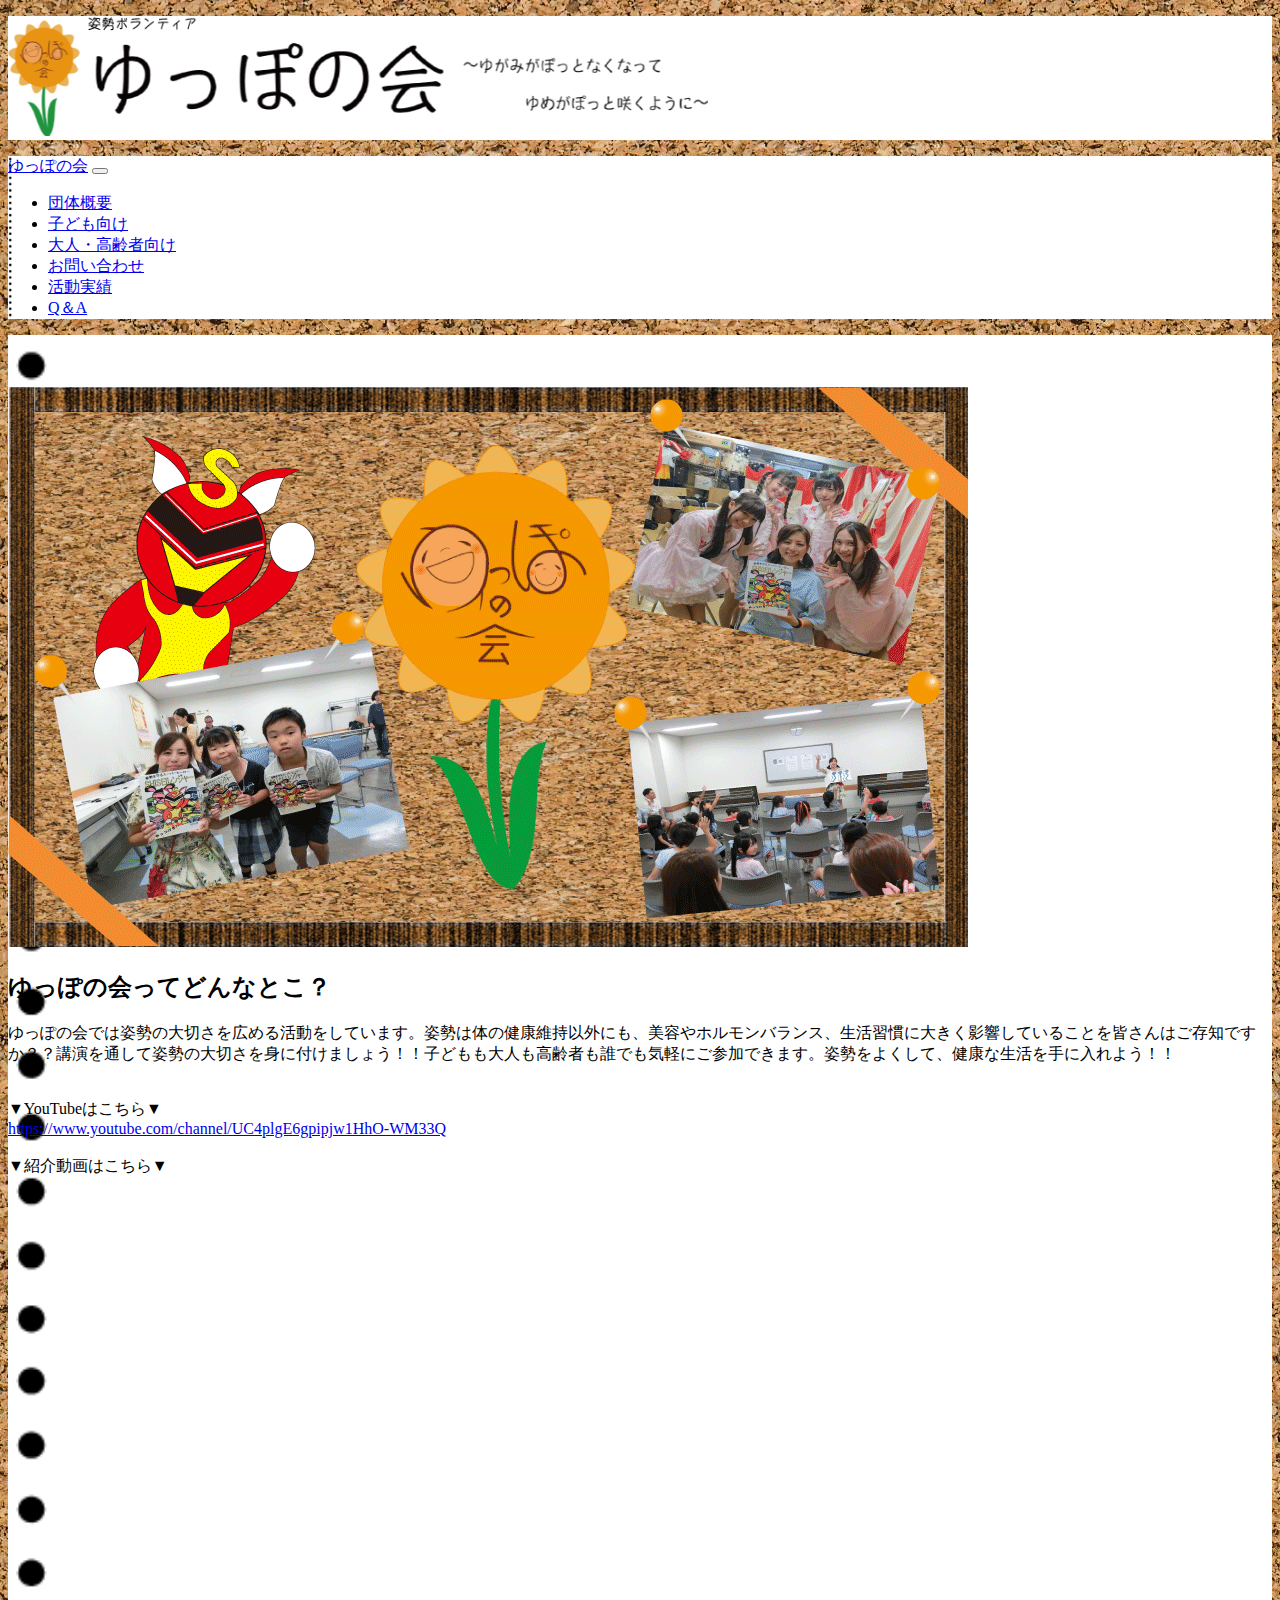
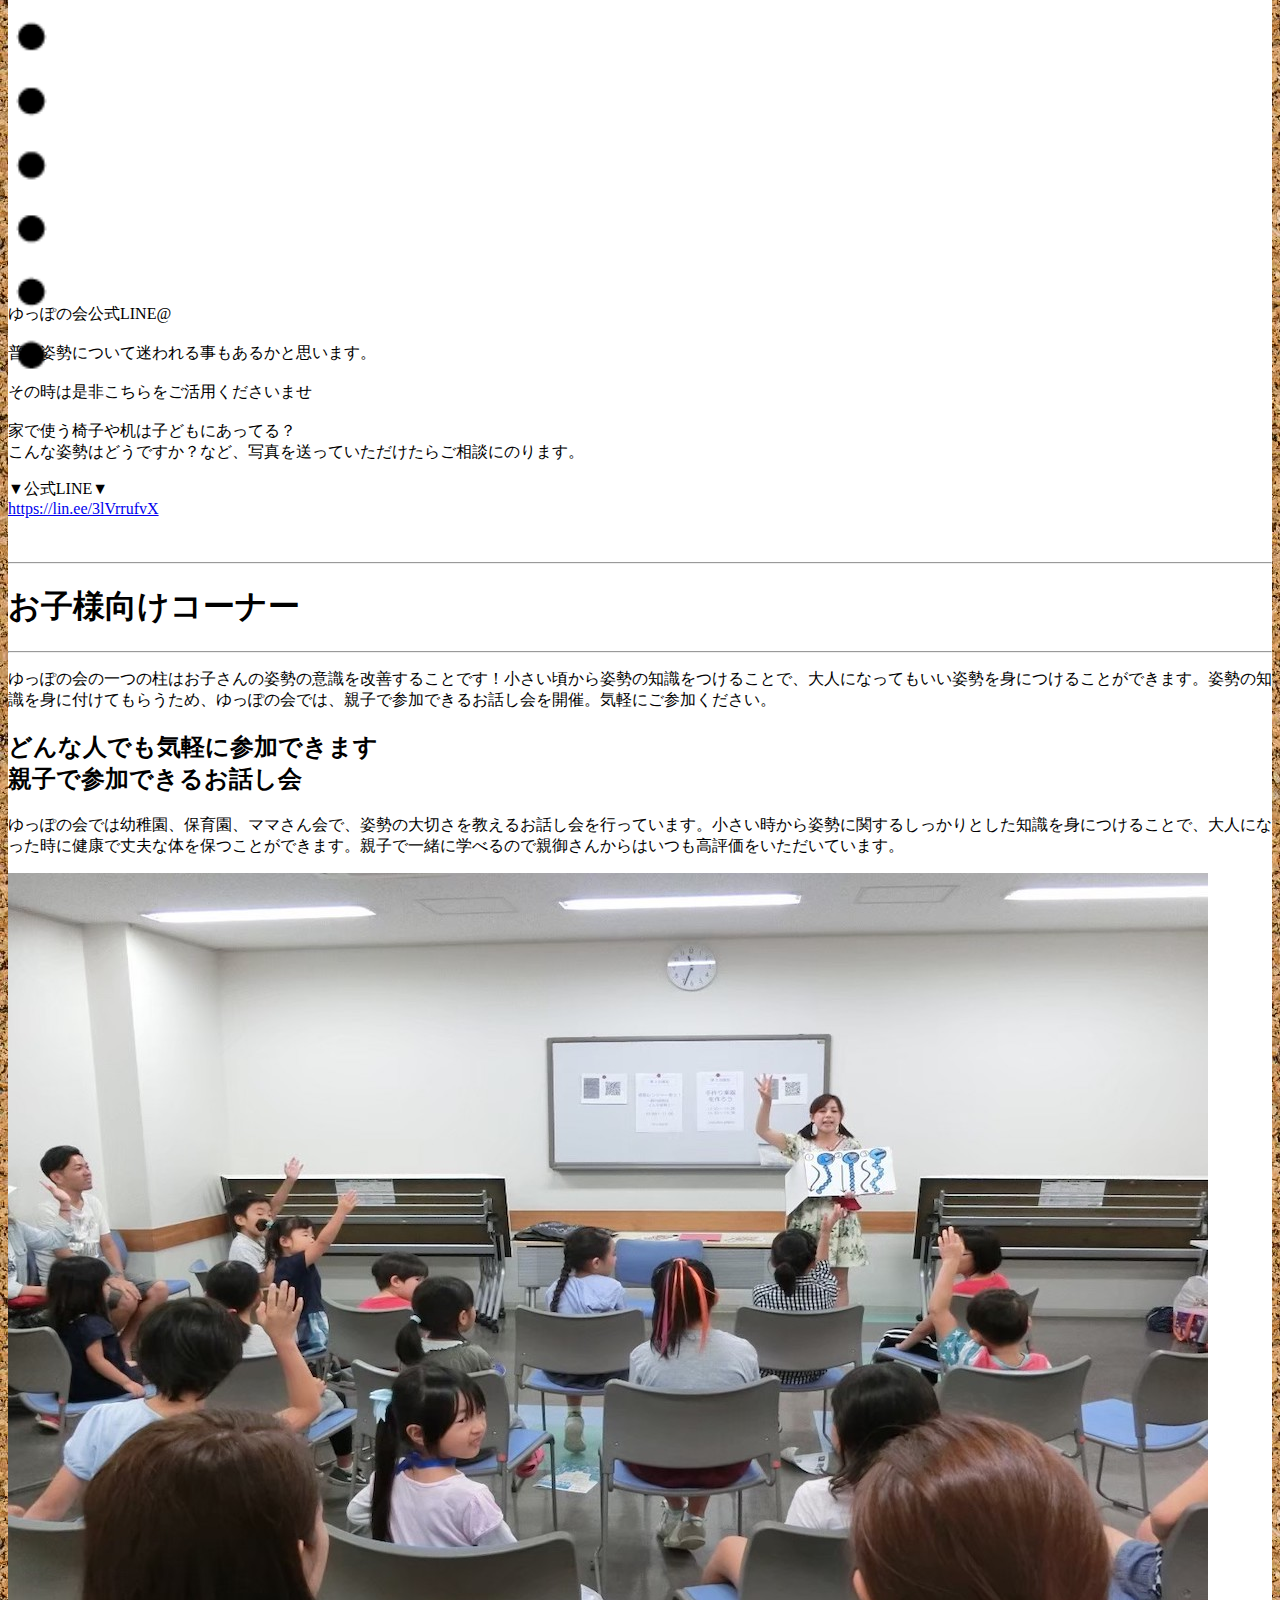
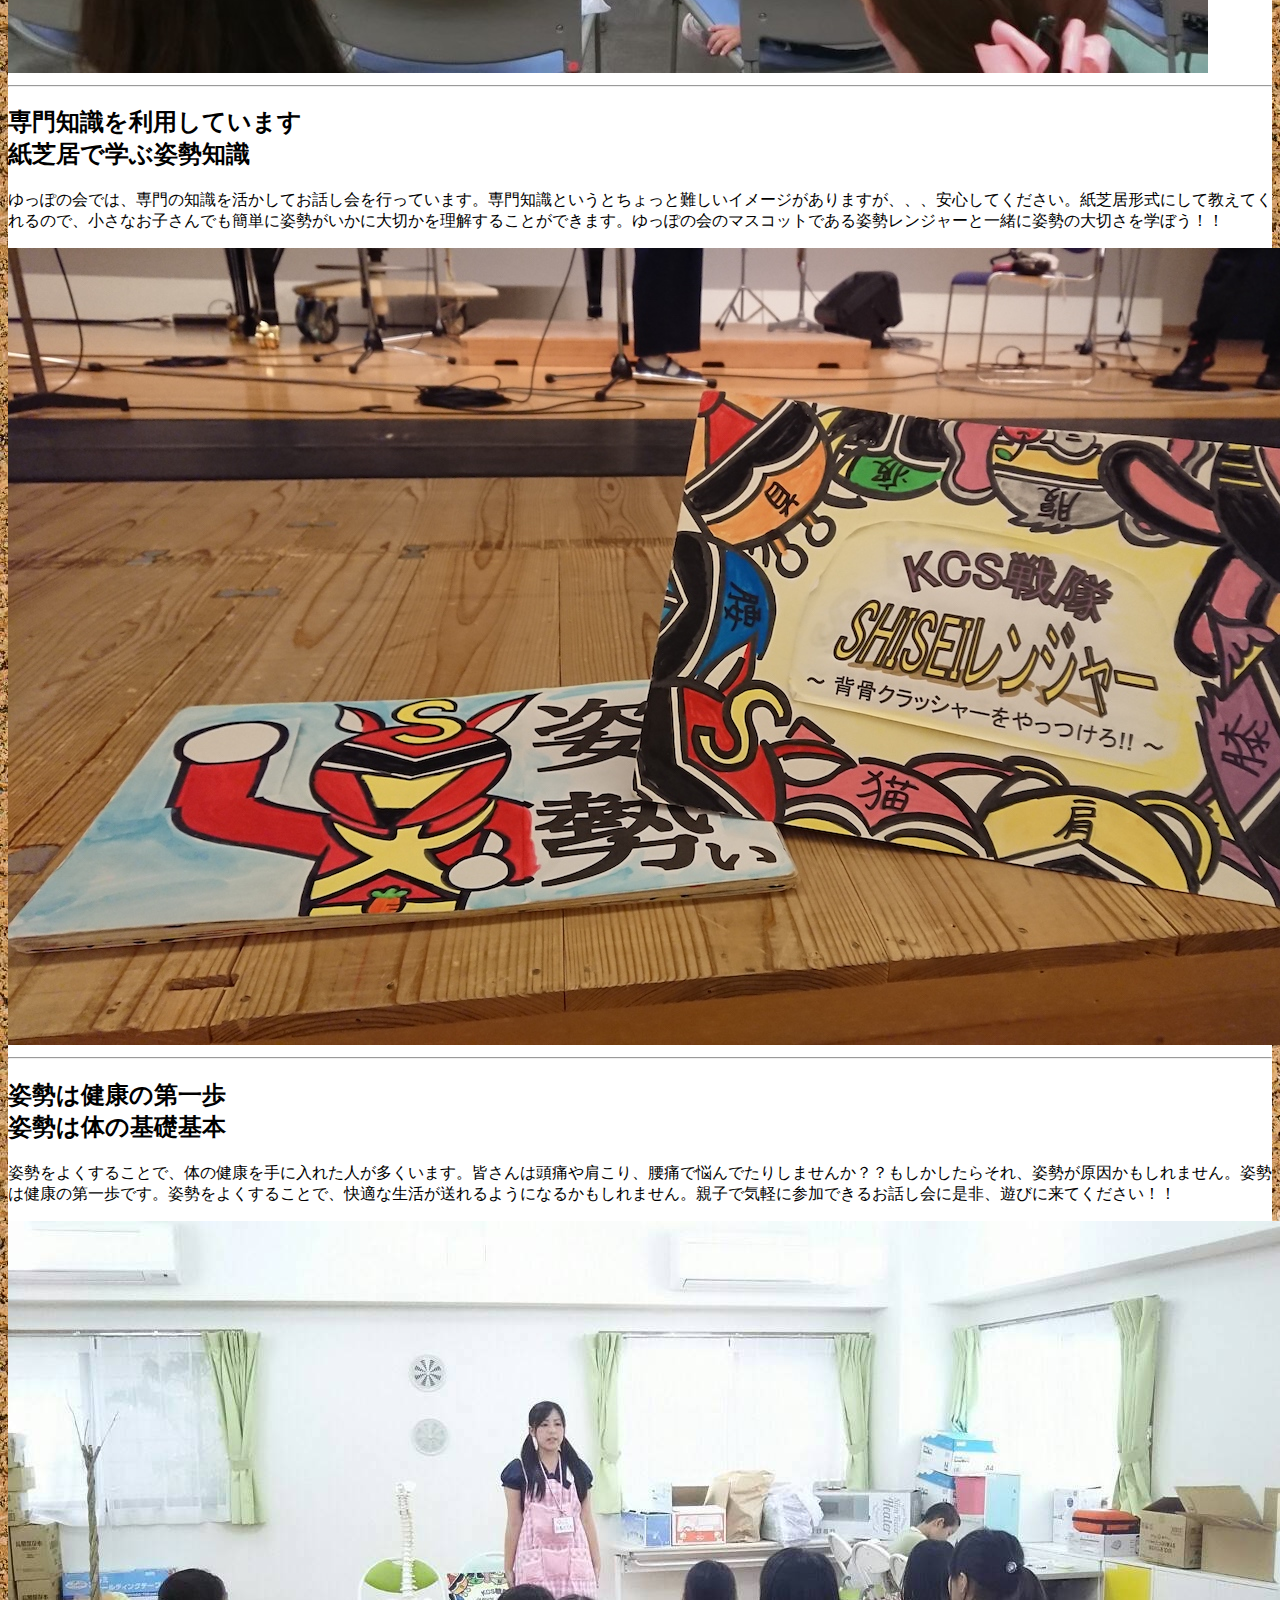
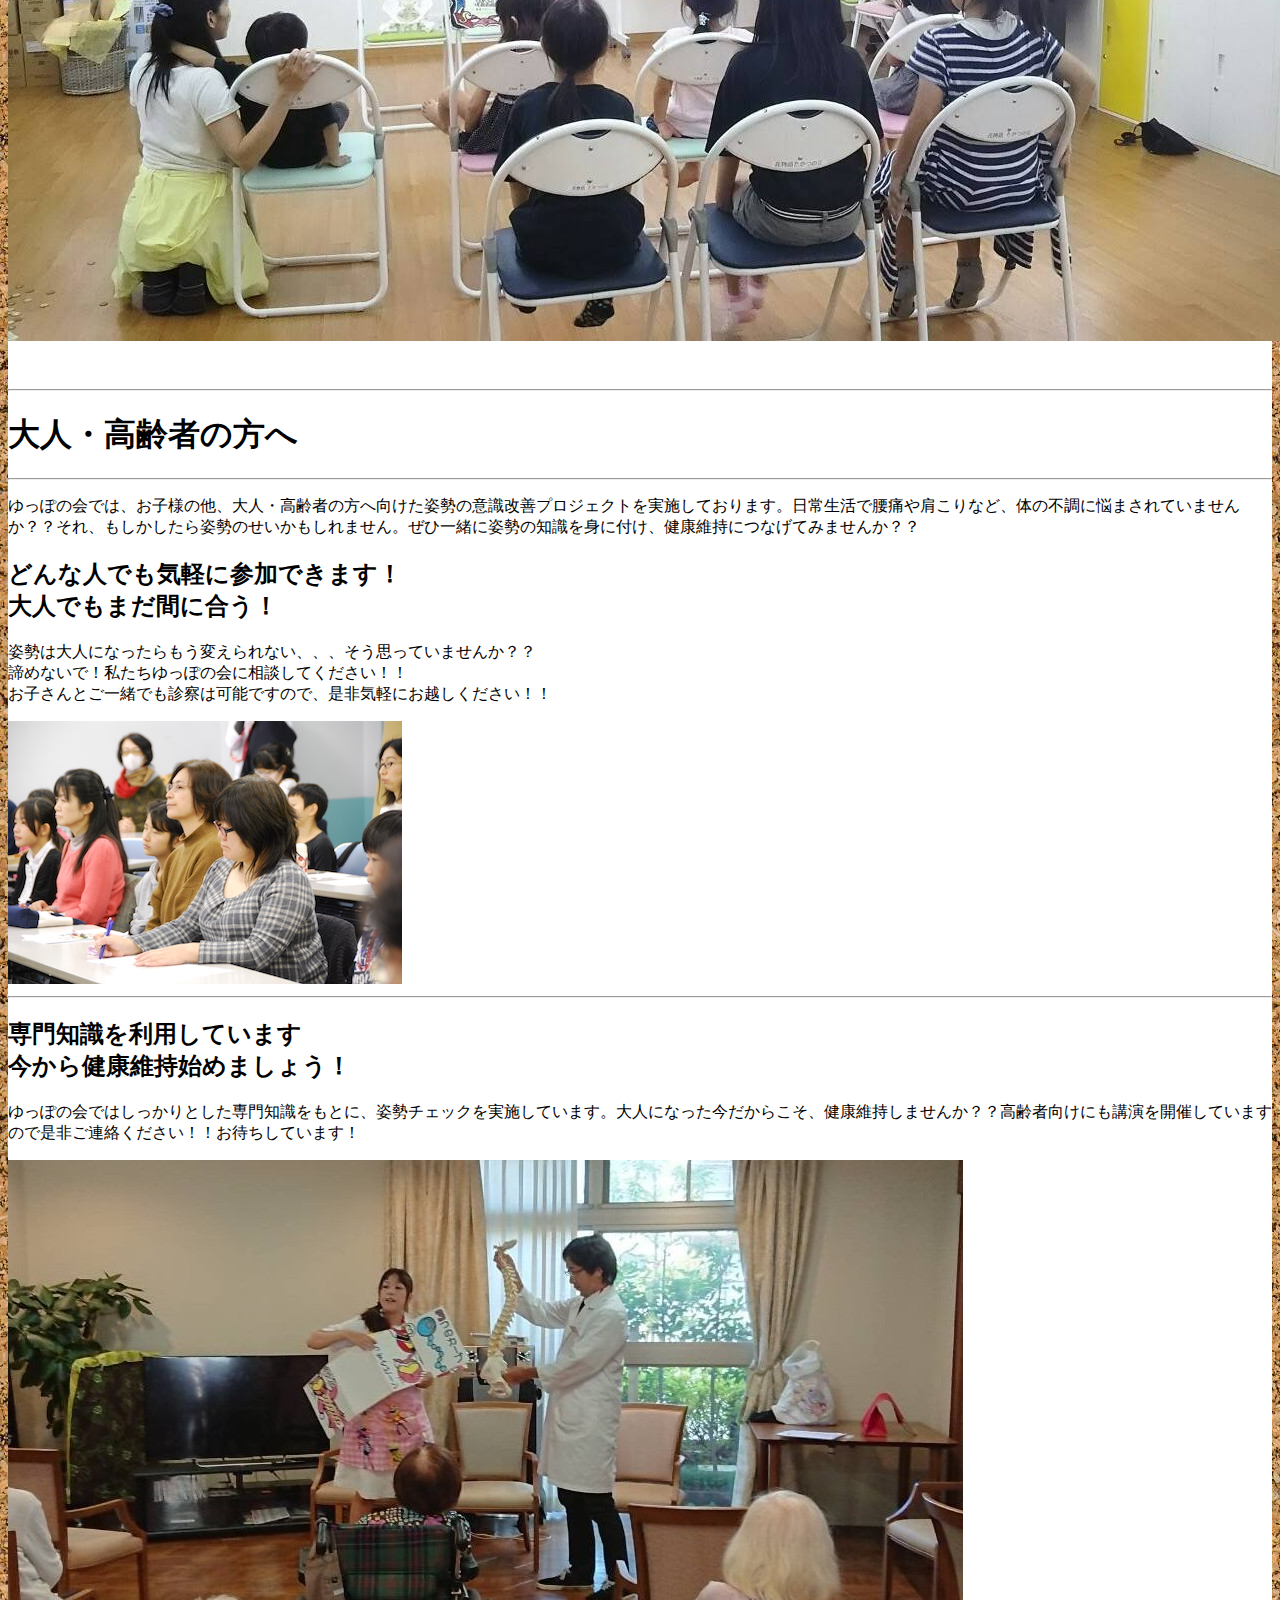
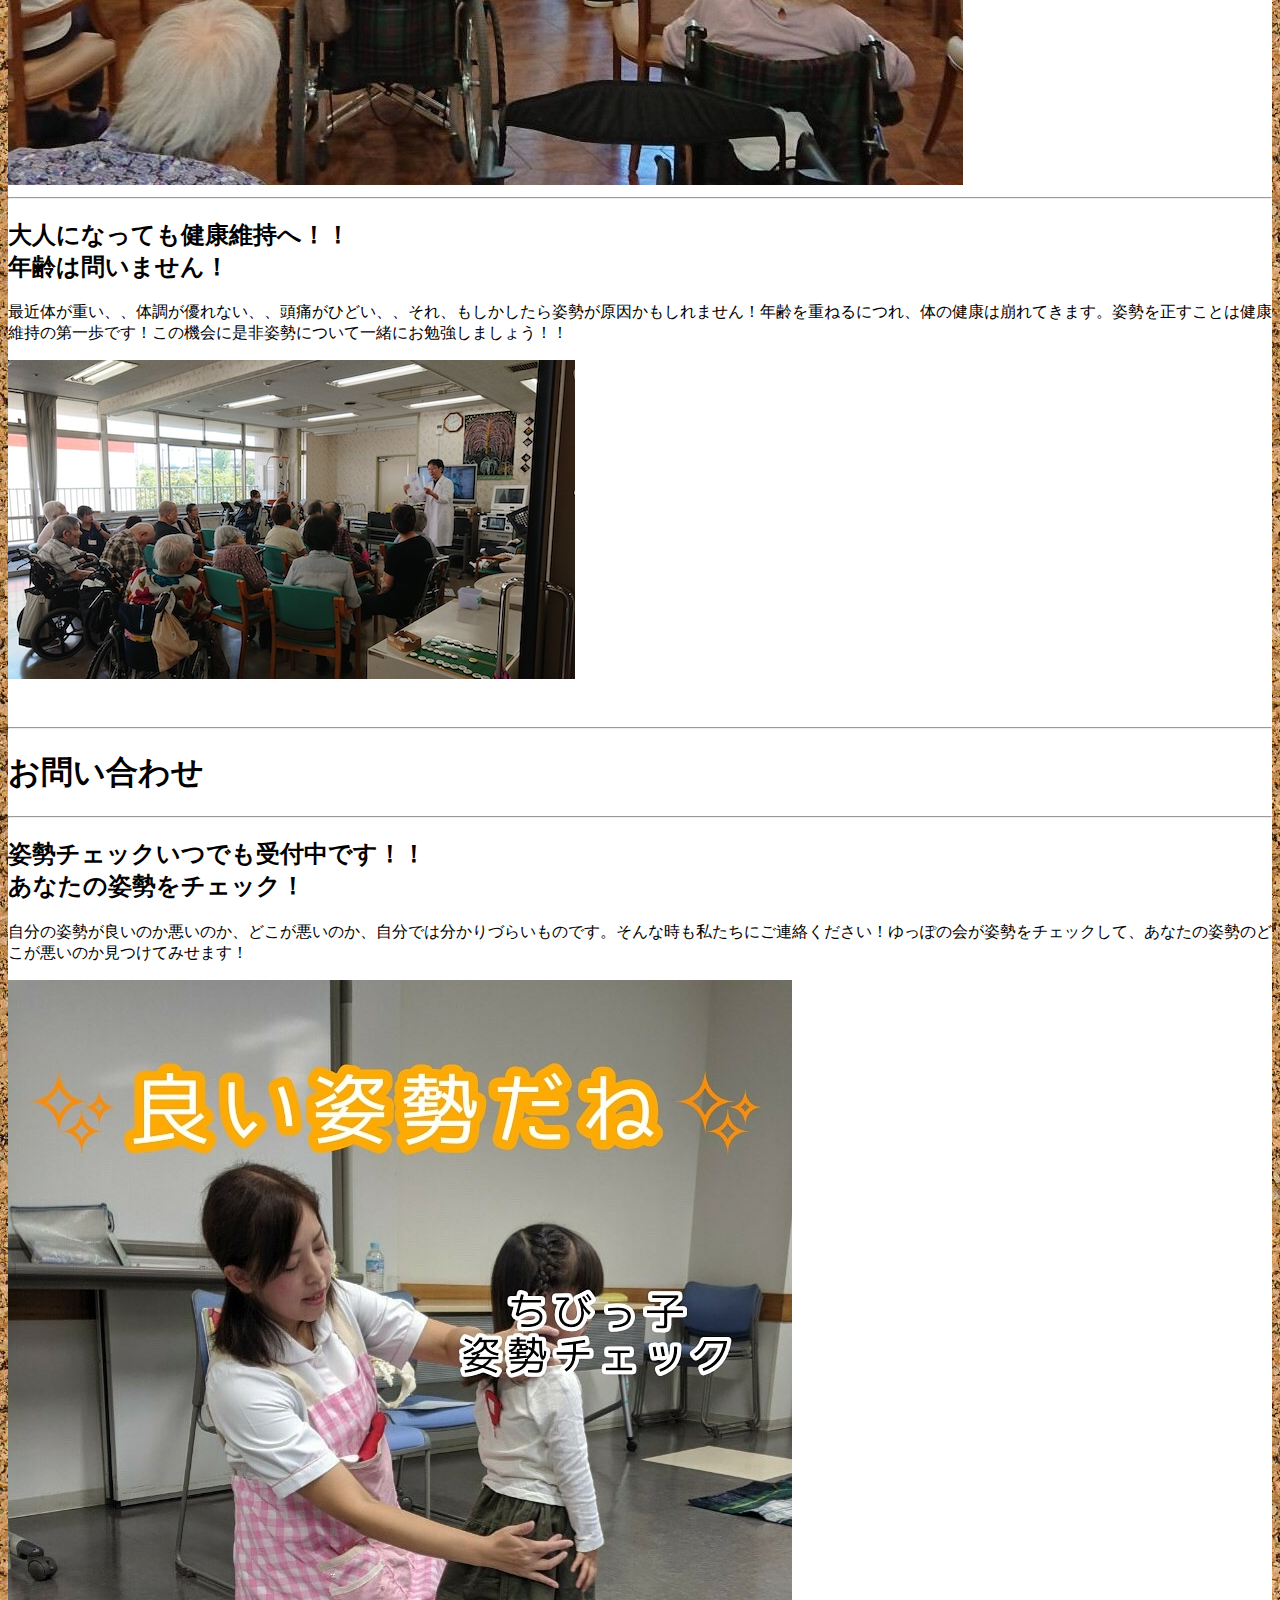
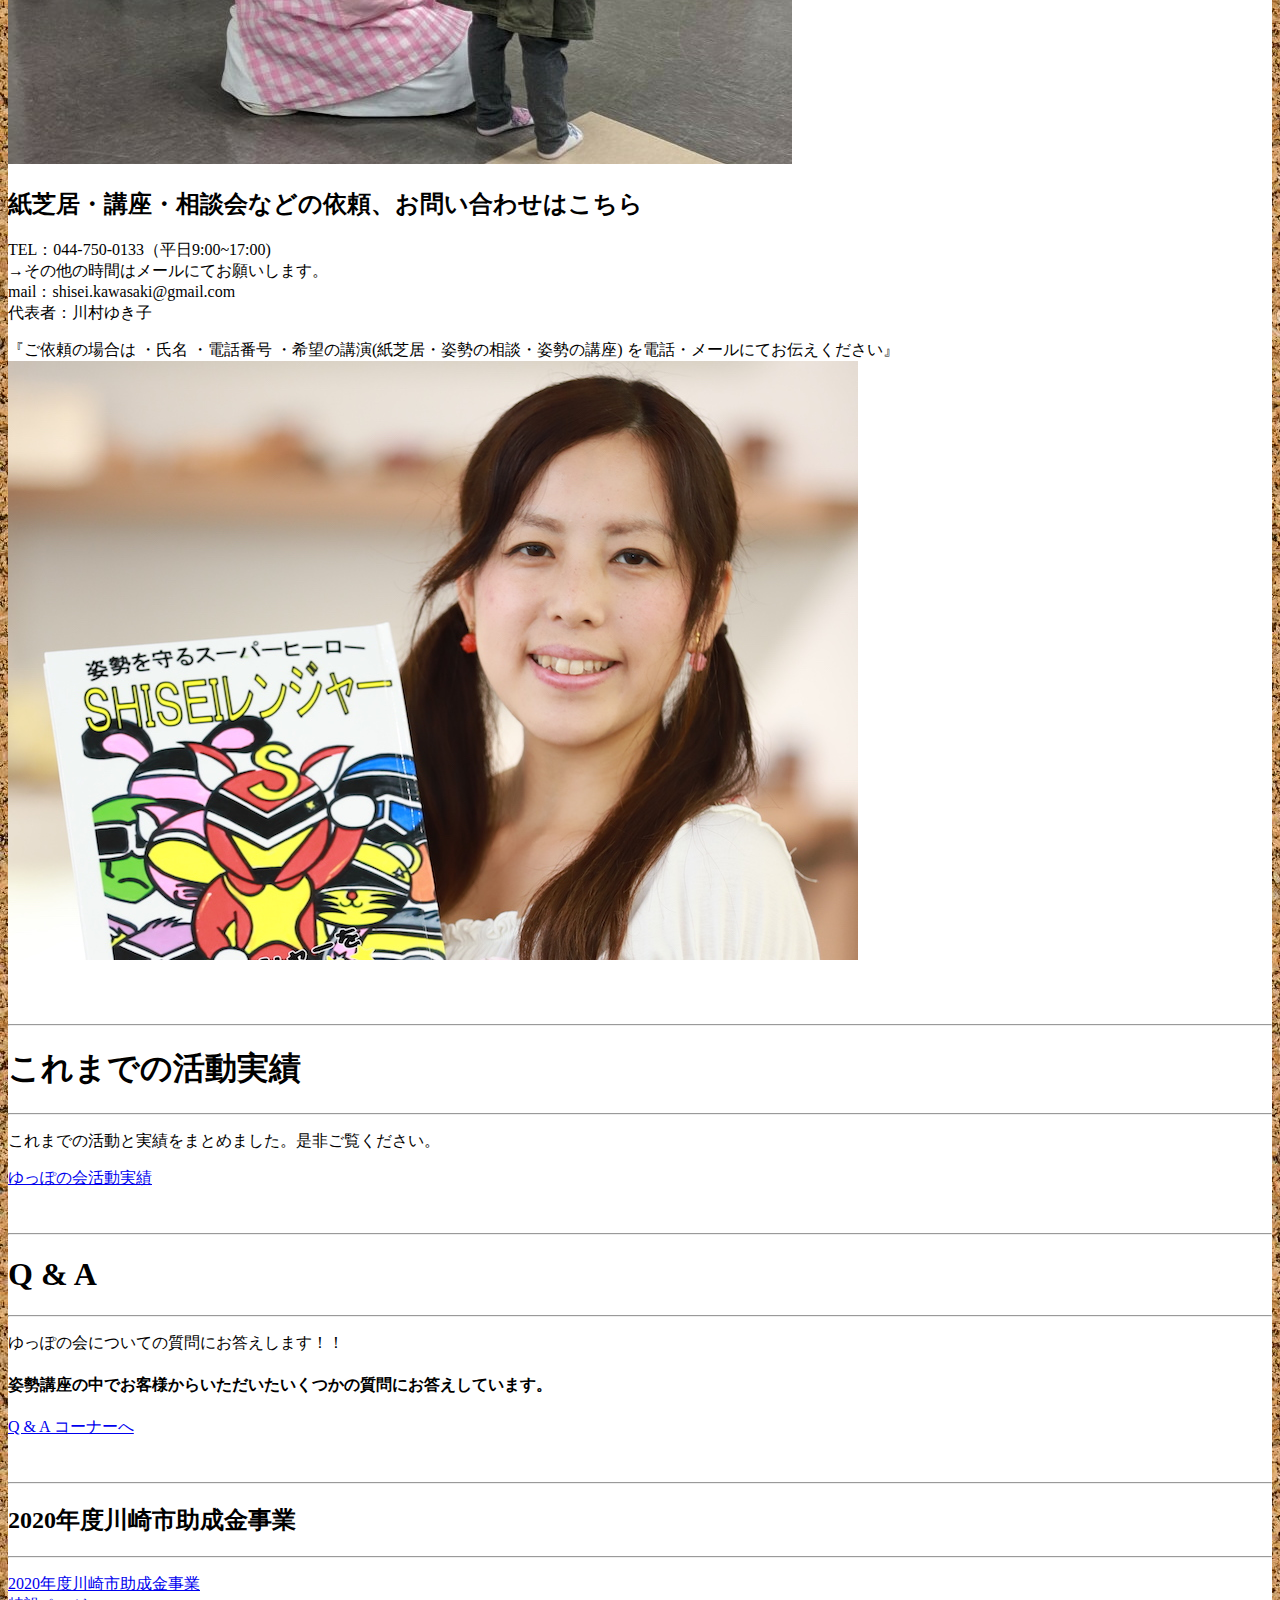
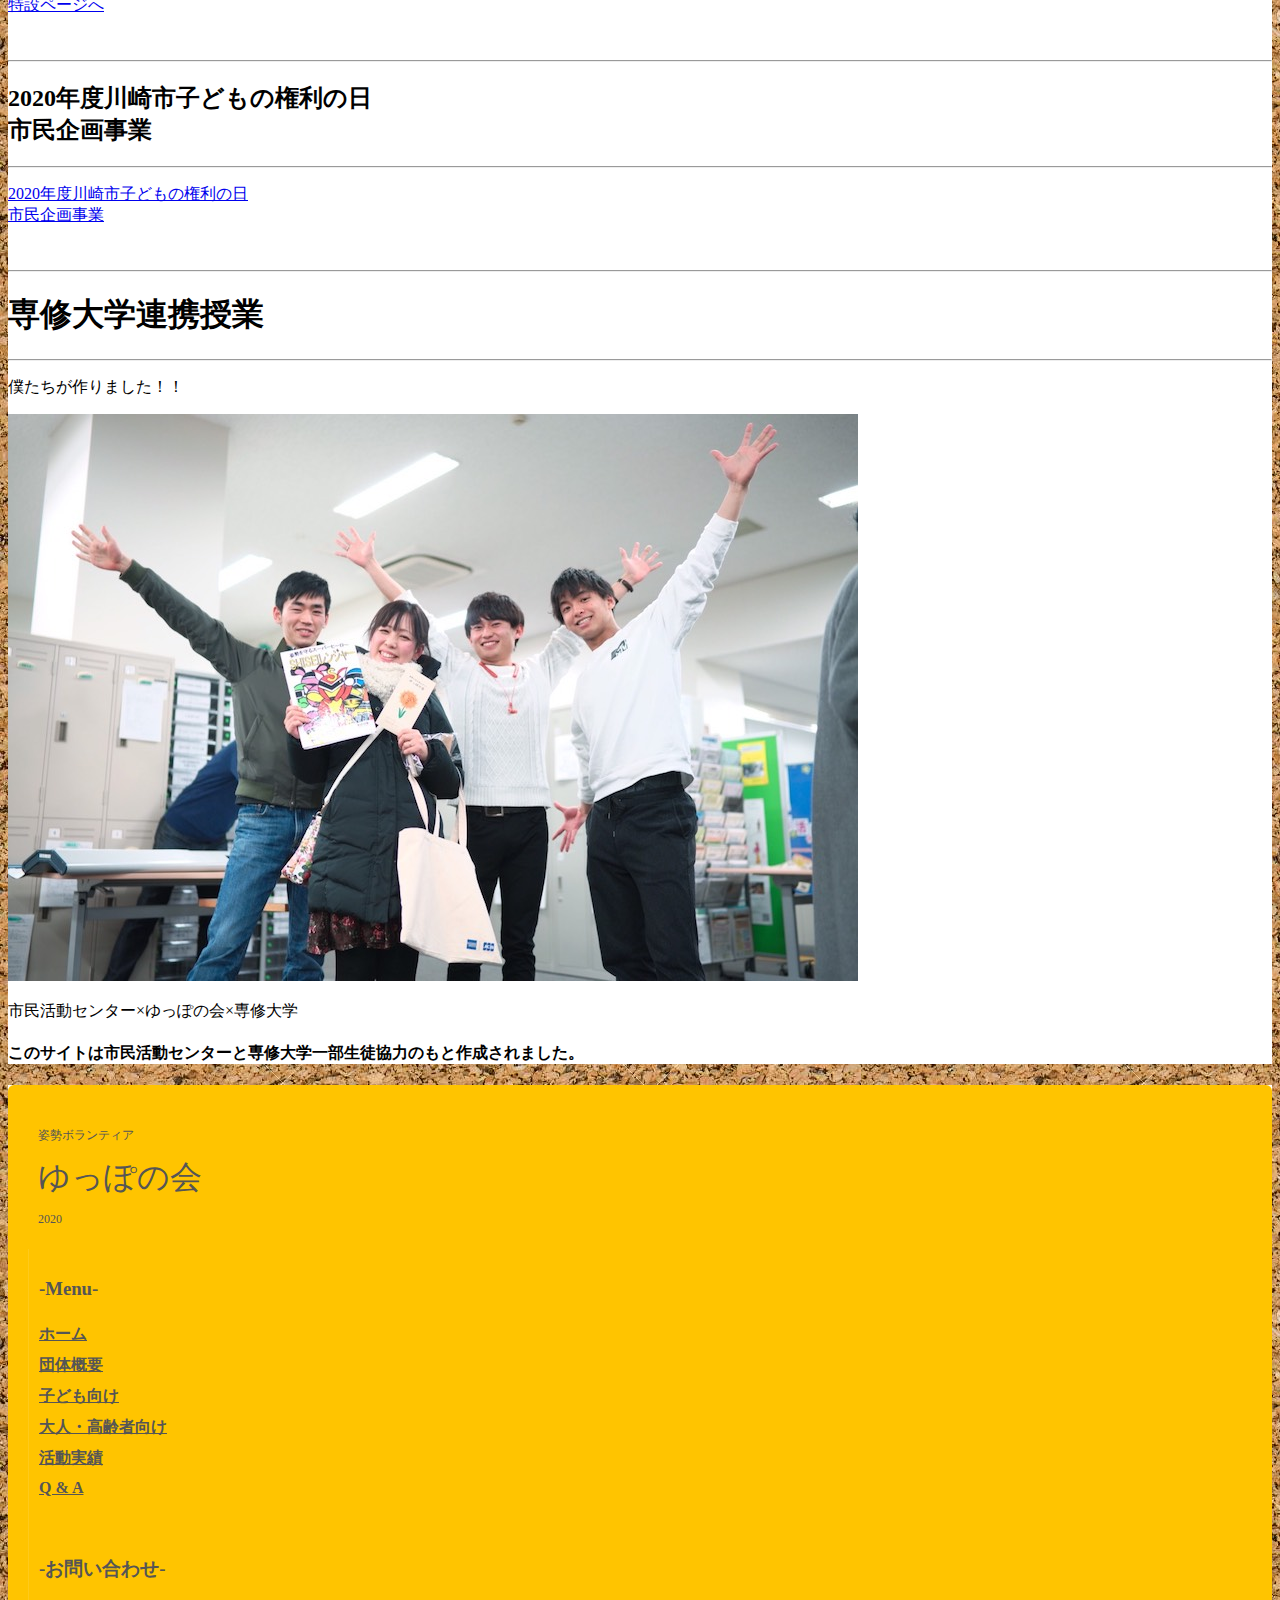
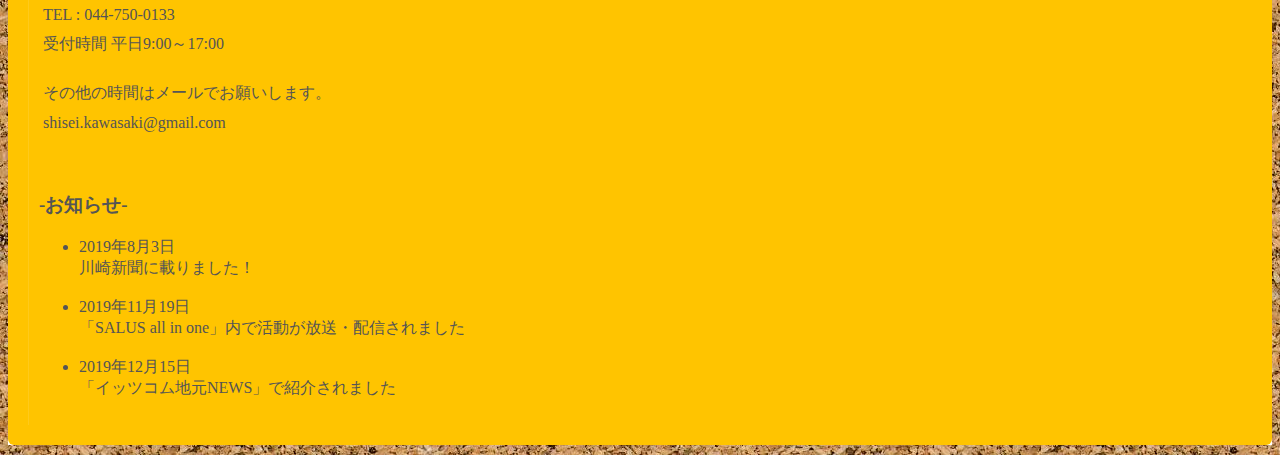
<file: ゆっぽの会/index.html>
<!doctype html>
<html lang="ja">
<head>
  <!-- Required meta tags -->
  <meta charset="utf-8">
  <meta name="viewport" content="width=device-width, initial-scale=1, shrink-to-fit=no">
  <!-- Bootstrap CSS -->
  <link rel="stylesheet" href="https://stackpath.bootstrapcdn.com/bootstrap/4.1.1/css/bootstrap.min.css" integrity="sha384-WskhaSGFgHYWDcbwN70/dfYBj47jz9qbsMId/iRN3ewGhXQFZCSftd1LZCfmhktB" crossorigin="anonymous">
  <!-- Original CSS -->
  <link rel="stylesheet" type="text/css" href="style.css">
  <link rel="stylesheet" href="http://yui.yahooapis.com/pure/0.2.0/pure-min.css">
  <title>ゆっぽの会ホームページ</title>
  <link rel="stylesheet" type="text/css" href="style.css">
  <link href="https://use.fontawesome.com/releases/v5.6.1/css/all.css" rel="stylesheet">
</head>

<body style padding-top="70px" data-spy="scroll" data-target="#Navbar">
  <div class="container c2 pt-1 pb-1">
    <p><img src="image/mp_logo3.png" class="img-fluid float-center" width="700" height="120"></p>
  </div>

  <div class="container pl-0 pr-0 sticky-top">
    <nav class="navbar navbar-expand-lg navbar-light bg-warning sticky-top">
    <a class="navbar-brand" href="#">ゆっぽの会</a>
    <button type="button" class="navbar-toggler" data-toggle="collapse" data-target="#Navbar" aria-controls="Navbar" aria-expanded="false" aria-label="レスポンシブ・ナビゲーションバー">
      <span class="navbar-toggler-icon"></span>
    </button>
    <div class="collapse navbar-collapse" id="Navbar">
      <ul class="navbar-nav mr-auto mt-2 mt-lg-0 nav flex-column flex-lg-row">
        <li class="nav-item">
          <a class="nav-link active" href="#page1">団体概要</a>
        </li>
        <li class="nav-item">
          <a class="nav-link" href="#page2">子ども向け</a>
        </li>
        <li class="nav-item">
          <a class="nav-link" href="#page3">大人・高齢者向け</a>
        </li>
        <li class="nav-item">
          <a class="nav-link" href="#page4">お問い合わせ</a>
        </li>
        <li class="nav-item">
          <a class="nav-link" href="#page5">活動実績</a>
        </li>
        <li class="nav-item">
          <a class="nav-link" href="#page6">Q＆A</a>
        </li>
      </ul>
    </div>
  </nav>
</div>


<div class="container pl-5 pr-5 pb-2">
  <div id="page1">
    <br>
    <br>
    <div class="text-center">
      <p><img src="image/background2.png" class="img-fluid text-center"></p>
    </div>

    <div class="position-relative overflow-hidden p-0 p-m0-5 m-md-3 text-center bg-light">
      <div class="p-lg-n1 mx-auto my-0">
        <h2 class="display-4 font-weight-normal mt-0 pt-0">ゆっぽの会ってどんなとこ？
        </h2>
        <p class="lead font-weight-normal text-left">ゆっぽの会では姿勢の大切さを広める活動をしています。姿勢は体の健康維持以外にも、美容やホルモンバランス、生活習慣に大きく影響していることを皆さんはご存知ですか？？講演を通して姿勢の大切さを身に付けましょう！！子どもも大人も高齢者も誰でも気軽にご参加できます。姿勢をよくして、健康な生活を手に入れよう！！</p><br>
        ▼YouTubeはこちら▼<br>
        <a href="https://www.youtube.com/channel/UC4plgE6gpipjw1HhO-WM33Q">https://www.youtube.com/channel/UC4plgE6gpipjw1HhO-WM33Q</a><br><br>
        ▼紹介動画はこちら▼<br>
        <div class="responsive_video">
          <iframe width="560" height="315" src="https://www.youtube.com/embed/qn5CN3aE3QE" frameborder="0" allow="accelerometer; autoplay; encrypted-media; gyroscope; picture-in-picture" allowfullscreen></iframe>
        </div>
        <p class="lead font-weight-normal text-left">
          ゆっぽの会公式LINE@<br><br>

          普段姿勢について迷われる事もあるかと思います。<br><br>
          
          その時は是非こちらをご活用くださいませ<br><br>
          
          家で使う椅子や机は子どもにあってる？<br>
          こんな姿勢はどうですか？など、写真を送っていただけたらご相談にのります。</p>
          ▼公式LINE▼<br>
          <a href="https://lin.ee/3lVrrufvX">https://lin.ee/3lVrrufvX</a>
      </div>
    </div>
  </div>



  <div id="page2">
    <br>
    <br>
    <hr class="featurette-divider">
    <h1 class="text-center" style="color:#000;">お子様向けコーナー</h1>
    <hr class="featurette-divider">
    <div class="mb-2">
      <p class="lead font-weight-normal mb-5">ゆっぽの会の一つの柱はお子さんの姿勢の意識を改善することです！小さい頃から姿勢の知識をつけることで、大人になってもいい姿勢を身につけることができます。姿勢の知識を身に付けてもらうため、ゆっぽの会では、親子で参加できるお話し会を開催。気軽にご参加ください。</p>
    </div>
    <div class="row featurette mb-5">
      <div class="col-md-7">
        <h2 class="featurette-heading">どんな人でも気軽に参加できます<span class="text-muted">
        <br>親子で参加できるお話し会</span></h2>
        <p class="lead">ゆっぽの会では幼稚園、保育園、ママさん会で、姿勢の大切さを教えるお話し会を行っています。小さい時から姿勢に関するしっかりとした知識を身につけることで、大人になった時に健康で丈夫な体を保つことができます。親子で一緒に学べるので親御さんからはいつも高評価をいただいています。</p>
      </div>
      <div class="col-md-5">
        <img src="image/0.jpg" class="rounded img-fluid">
      </div>
    </div>
    <hr class="featurette-divider">
    <div class="row featurette mb-5 mt-5">
      <div class="col-md-7 order-md-2">
        <h2 class="featurette-heading">専門知識を利用しています<span class="text-muted">
        <br>紙芝居で学ぶ姿勢知識</span></h2>
        <p class="lead">ゆっぽの会では、専門の知識を活かしてお話し会を行っています。専門知識というとちょっと難しいイメージがありますが、、、安心してください。紙芝居形式にして教えてくれるので、小さなお子さんでも簡単に姿勢がいかに大切かを理解することができます。ゆっぽの会のマスコットである姿勢レンジャーと一緒に姿勢の大切さを学ぼう！！</p>
      </div>
      <div class="col-md-5 order-md-1">
        <img src="image/kamisibai.jpg" class="rounded img-fluid">
      </div>
    </div>
    <hr class="featurette-divider">
    <div class="row featurette mb-5 mt-5">
      <div class="col-md-7">
        <h2 class="featurette-heading">姿勢は健康の第一歩<span class="text-muted">
        <br>姿勢は体の基礎基本</span></h2>
        <p class="lead">姿勢をよくすることで、体の健康を手に入れた人が多くいます。皆さんは頭痛や肩こり、腰痛で悩んでたりしませんか？？もしかしたらそれ、姿勢が原因かもしれません。姿勢は健康の第一歩です。姿勢をよくすることで、快適な生活が送れるようになるかもしれません。親子で気軽に参加できるお話し会に是非、遊びに来てください！！</p>
      </div>
      <div class="col-md-5">
        <img src="image/kouenn.jpg" class="rounded img-fluid">
      </div>
    </div>
  </div>

  <div id="page3">
    <br>
    <br>
    <hr class="featurette-divider">
    <h1 class="text-center" style="color:#000;">大人・高齢者の方へ</h1>
    <hr class="featurette-divider">
    <p class="lead font-weight-normal">ゆっぽの会では、お子様の他、大人・高齢者の方へ向けた姿勢の意識改善プロジェクトを実施しております。日常生活で腰痛や肩こりなど、体の不調に悩まされていませんか？？それ、もしかしたら姿勢のせいかもしれません。ぜひ一緒に姿勢の知識を身に付け、健康維持につなげてみませんか？？</p>
    <div class="row featurette mt-5 mb-5">
      <div class="col-md-7">
        <h2 class="featurette-heading">どんな人でも気軽に参加できます！<span class="text-muted">
        <br>大人でもまだ間に合う！</span></h2>
        <p class="lead">姿勢は大人になったらもう変えられない、、、そう思っていませんか？？<br>諦めないで！私たちゆっぽの会に相談してください！！<br>お子さんとご一緒でも診察は可能ですので、是非気軽にお越しください！！</p>
      </div>
      <div class="col-md-5">
        <img src="image/otona.jpg" class="rounded img-fluid">
      </div>
    </div>
    <hr class="featurette-divider">
    <div class="row featurette mt-5 mb-5">
      <div class="col-md-7 order-md-2">
        <h2 class="featurette-heading">専門知識を利用しています<span class="text-muted"><br>今から健康維持始めましょう！</span></h2>
        <p class="lead">ゆっぽの会ではしっかりとした専門知識をもとに、姿勢チェックを実施しています。大人になった今だからこそ、健康維持しませんか？？高齢者向けにも講演を開催していますので是非ご連絡ください！！お待ちしています！</p>
      </div>
      <div class="col-md-5 order-md-1">
        <img src="image/koureisya2.jpg" class="rounded img-fluid">
      </div>
    </div>
    <hr class="featurette-divider">
    <div class="row featurette mt-5 mb-5">
      <div class="col-md-7">
        <h2 class="featurette-heading">大人になっても健康維持へ！！<span class="text-muted"><br>年齢は問いません！</span></h2>
        <p class="lead">最近体が重い、、体調が優れない、、頭痛がひどい、、それ、もしかしたら姿勢が原因かもしれません！年齢を重ねるにつれ、体の健康は崩れてきます。姿勢を正すことは健康維持の第一歩です！この機会に是非姿勢について一緒にお勉強しましょう！！</p>
      </div>
      <div class="col-md-5">
        <img src="image/koureisya.jpg" class="rounded img-fluid">
      </div>
    </div>
    <div class="text-center mb-5 mt-5"></div>
  </div>

  <div id="page4">
    <br>
    <br>
    <hr class="featurette-divider">
    <h1 class="text-center" style="color:#000;">お問い合わせ</h1>
    <hr class="featurette-divider">
    <div class="row featurette mt-5 mb-5">
      <div class="col-md-7 order-md-2">
        <h2 class="featurette-heading">姿勢チェックいつでも受付中です！！<span class="text-muted"><br>あなたの姿勢をチェック！</span></h2>
        <p class="lead">自分の姿勢が良いのか悪いのか、どこが悪いのか、自分では分かりづらいものです。そんな時も私たちにご連絡ください！ゆっぽの会が姿勢をチェックして、あなたの姿勢のどこが悪いのか見つけてみせます！</p>
      </div>
      <div class="col-md-5 order-md-1">
        <img src="image/check.jpg" class="rounded img-fluid">
      </div>
    </div>
    <div class="row featurette mt-5 mb-5">
      <div class="col-md-7">
        <h2 class="featurette-heading">紙芝居・講座・相談会などの依頼、お問い合わせはこちら</h2>
        <li>TEL：044-750-0133（平日9:00~17:00)<br>→その他の時間はメールにてお願いします。</li>
        <li>mail：shisei.kawasaki@gmail.com</li>
        <li>代表者：川村ゆき子</li></p>
        『ご依頼の場合は ・氏名 ・電話番号 ・希望の講演(紙芝居・姿勢の相談・姿勢の講座) を電話・メールにてお伝えください』
      </div>
      <div class="col-md-5">
        <img src="image/solo.jpg" class="rounded img-fluid">
      </div>
    </div>
    <p class="float-right" >
  </div>

  <div id="page5">
    <br>
    <br>
    <hr class="featurette-divider">
    <h1 class="text-center" style="color:#000;">これまでの活動実績</h1>
    <hr class="featurette-divider">
    <div class="p-lg-n1 mx-auto my-0">
      <p class="lead font-weight-normal text-center">これまでの活動と実績をまとめました。是非ご覧ください。</p>
      <div class="text-center mb-5 mt-5">
        <a href="sisei.html" class="btn btn-outline-primary" role="button">ゆっぽの会活動実績</a>
      </div>
    </div>
  </div>

  <div id="page6">
    <br>
    <br>
    <hr class="featurette-divider">
    <h1 class="text-center" style="color:#000;">Q & A</h1>
    <hr class="featurette-divider">
    <div class="p-lg-n1 mx-auto my-0">
      <p class="lead font-weight-normal text-center">ゆっぽの会についての質問にお答えします！！</p>
      <h4 class="text-center" style="color:#000;">姿勢講座の中でお客様からいただいたいくつかの質問にお答えしています。</h4>
      <div class="text-center mb-5 mt-5">
        <a href="qanda.html" class="btn btn-outline-primary" role="button">Q & A コーナーへ</a>
      </div>
    </div>
  </div>

  <div id="page7">
    <br>
    <br>
    <hr class="featurette-divider">
    <h2 class="text-center" style="color:#000;">2020年度川崎市助成金事業</h2>
    <hr class="featurette-divider">
    <div class="p-lg-n1 mx-auto my-0">
      <p class="lead font-weight-normal text-center"></p>
      <div class="text-center mb-0 mt-5">
        <a href="sp01.html" class="btn btn-outline-primary" role="button">2020年度川崎市助成金事業<br>特設ページへ</a>
      </div>
    </div>
  </div>

  <div id="page8">
    <br>
    <br>
    <hr class="featurette-divider">
    <h2 class="text-center" style="color:#000;">2020年度川崎市子どもの権利の日 <br>市民企画事業</h2>
    <hr class="featurette-divider">
    <div class="p-lg-n1 mx-auto my-0">
      <p class="lead font-weight-normal text-center"></p>
      <div class="text-center mb-0 mt-5">
        <a href="sp02.html" class="btn btn-outline-primary" role="button">2020年度川崎市子どもの権利の日<br>市民企画事業</a>
      </div>
    </div>
  </div>

  <div id="page9">
    <br>
    <br>
    <hr class="featurette-divider">
    <h1 class="text-center" style="color:#000;">専修大学連携授業</h1>
    <hr class="featurette-divider">
    <div class="p-lg-n1 mx-auto my-0">
      <p class="lead font-weight-normal text-center">僕たちが作りました！！</p>
      <div class="text-center">
        <p><img src="image/all.jpg" class="img-fluid text-center"></p>
      </div>
    </div>
    <div class="p-lg-n1 mx-auto my-0">
      <p class="lead font-weight-normal text-center">市民活動センター×ゆっぽの会×専修大学</p>
      <h4 class="text-center" style="color:#000;">このサイトは市民活動センターと専修大学一部生徒協力のもと作成されました。</h4>
    </div>
  </div>

</div>

<div class="container pl-0 pr-0">
  <footer class="footer-bs">
    <div class="row">
      <div class="col-md-2 footer-brand animated fadeInLeft">
        <p>姿勢ボランティア</p>
        <font size="+3">ゆっぽの会</font>
        <p>2020</p>
      </div>
      <div class="col-md-3 footer-nav animated fadeInUp">
        <h3>-Menu-</h3>
        <div class="col-md-8">
          <ul class="pages">
            <li><a href="#">ホーム</a></li>
            <li><a href="#page1">団体概要</a></li>
            <li><a href="#page2">子ども向け</a></li>
            <li><a href="#page3">大人・高齢者向け</a></li>
            <li><a href="#page4">活動実績</a></li>
            <li><a href="#page6">Q & A</a></li>
          </ul>
        </div>
      </div>
      <div class="col-md-4 footer-social animated fadeInDown">
        <h3>-お問い合わせ-</h3>
        <ul class="pages">
          <li>TEL : 044-750-0133</li>
          <li>受付時間 平日9:00～17:00</li>
          <br>
          <li>その他の時間はメールでお願いします。</li>
          <li>shisei.kawasaki@gmail.com</li>

        </ul>
      </div>
      <div class="col-md-3 footer-ns animated fadeInRight">
        <h3>-お知らせ-</h3>
        <ul>
          <li>2019年8月3日<br>川崎新聞に載りました！</li>
          <br>
          <li>2019年11月19日<br>「SALUS all in one」内で活動が放送・配信されました</li>
          <br>
          <li>2019年12月15日<br>「イッツコム地元NEWS」で紹介されました</li>
        </ul>
      </div>
    </div>
  </footer>

  <!-- Optional JavaScript -->
  <!-- jQuery first, then Popper.js, then Bootstrap JS -->
  <script src="https://code.jquery.com/jquery-3.3.1.slim.min.js" integrity="sha384-q8i/X+965DzO0rT7abK41JStQIAqVgRVzpbzo5smXKp4YfRvH+8abtTE1Pi6jizo" crossorigin="anonymous"></script>
  <script src="https://cdnjs.cloudflare.com/ajax/libs/popper.js/1.14.3/umd/popper.min.js" integrity="sha384-ZMP7rVo3mIykV+2+9J3UJ46jBk0WLaUAdn689aCwoqbBJiSnjAK/l8WvCWPIPm49" crossorigin="anonymous"></script>
  <script src="https://stackpath.bootstrapcdn.com/bootstrap/4.1.1/js/bootstrap.min.js" integrity="sha384-smHYKdLADwkXOn1EmN1qk/HfnUcbVRZyYmZ4qpPea6sjB/pTJ0euyQp0Mk8ck+5T" crossorigin="anonymous"></script>

</div>
</body>
</html>
</file>
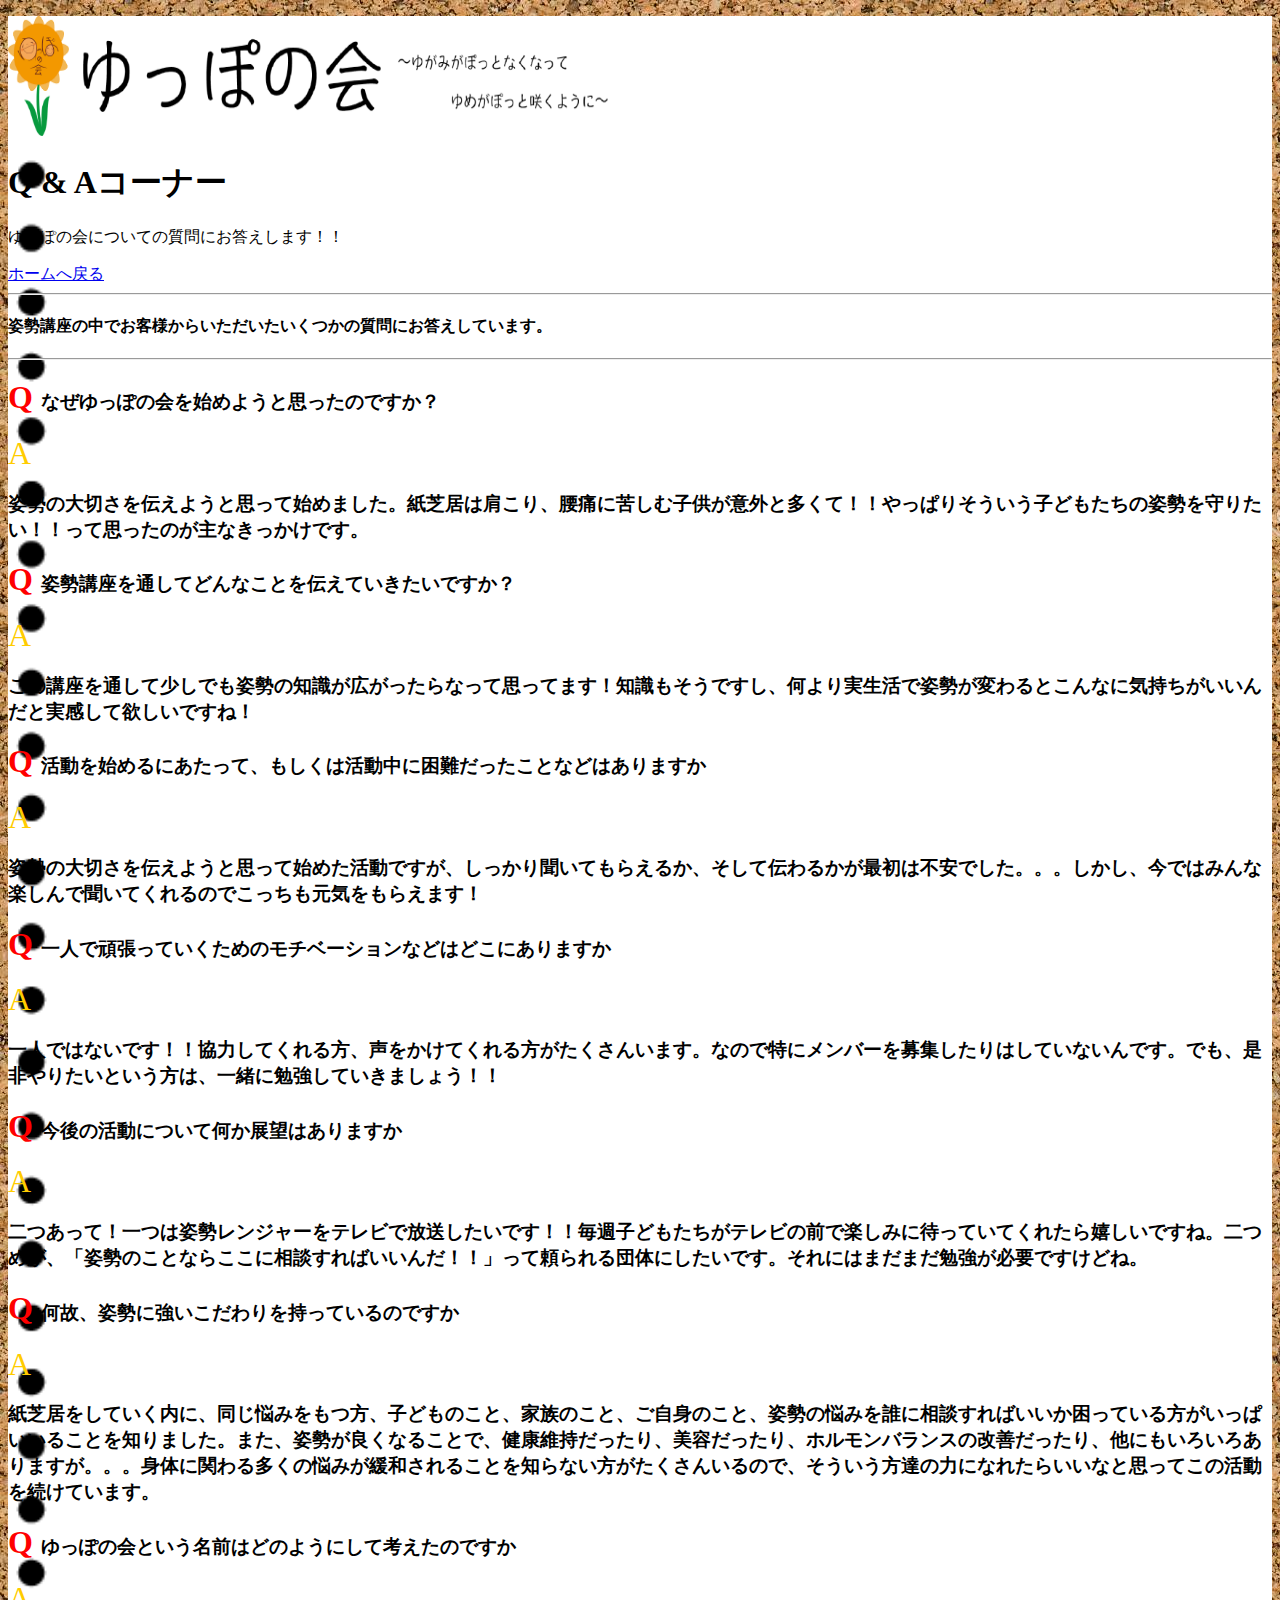
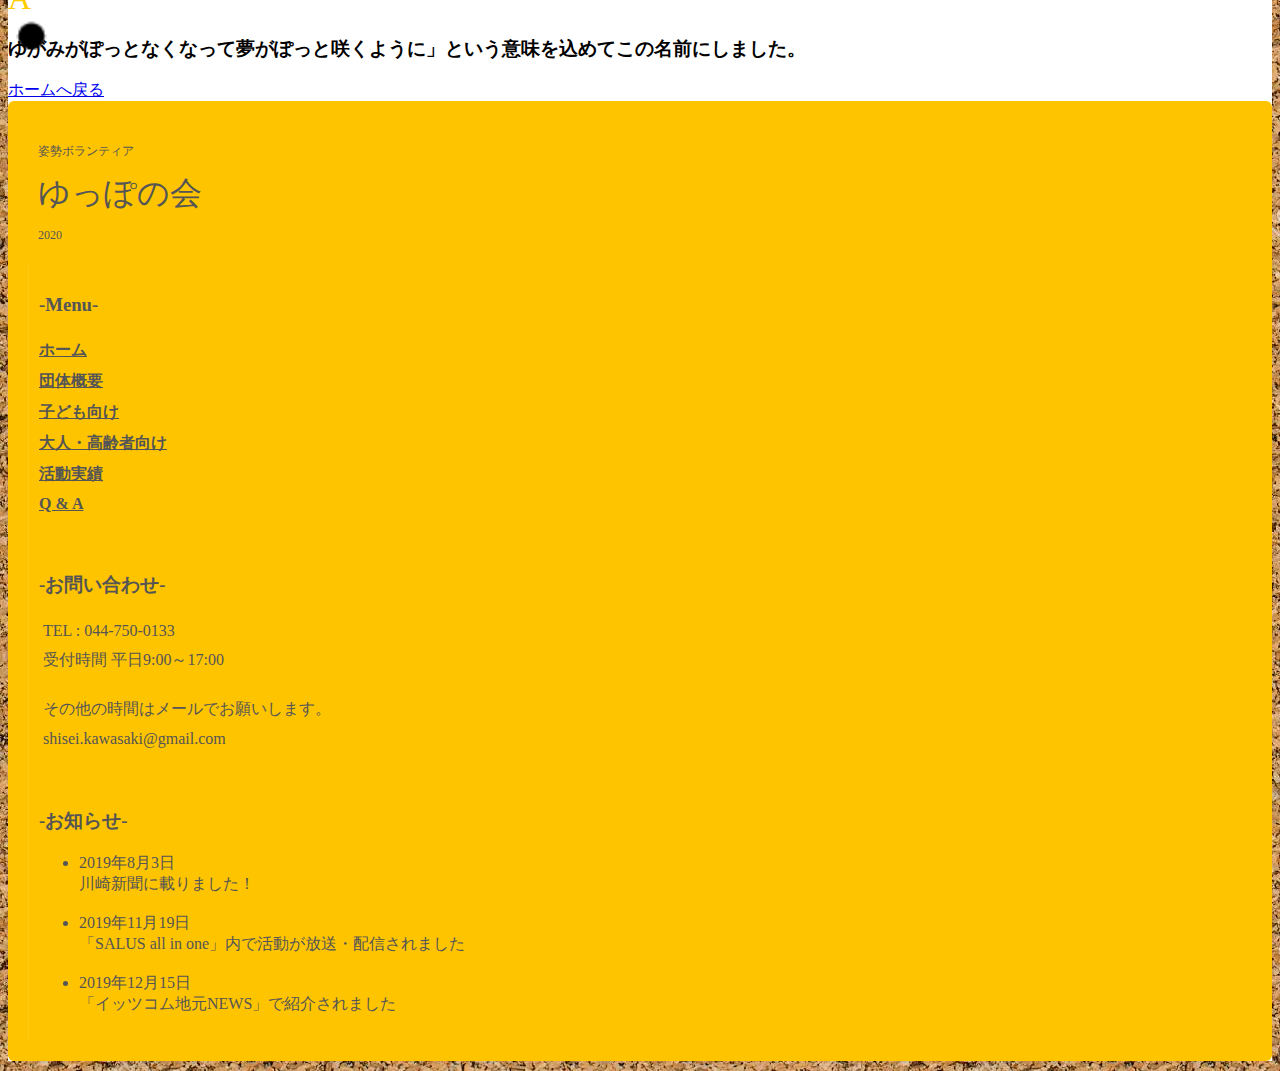
<file: ゆっぽの会/qanda.html>
<!doctype html>
<html lang="ja">
  <head>
    <!-- Required meta tags -->
    <meta charset="utf-8">
    <meta name="viewport" content="width=device-width, initial-scale=1, shrink-to-fit=no">

    <!-- Bootstrap CSS -->
    <link rel="stylesheet" href="https://stackpath.bootstrapcdn.com/bootstrap/4.1.1/css/bootstrap.min.css" integrity="sha384-WskhaSGFgHYWDcbwN70/dfYBj47jz9qbsMId/iRN3ewGhXQFZCSftd1LZCfmhktB" crossorigin="anonymous">

    <!-- Original CSS -->
    <link rel="stylesheet" type="text/css" href="style.css">
    <link rel="stylesheet" href="http://yui.yahooapis.com/pure/0.2.0/pure-min.css">
    


    <title>ゆっぽの会ホームページ</title>
    <link rel="stylesheet" type="text/css" href="style.css">
    
    <link href="https://use.fontawesome.com/releases/v5.6.1/css/all.css" rel="stylesheet">
    
    
  </head>
	
  <body style "padding-top:70px;" data-spy="scroll" data-target="#Navbar">
	  
	  
	 	 

	  
<div class="container pb-2 pr-5 pl-5 pt-5"> 

	  
	  
	  
  
<div id="page6">
	   <p><img src="image/mp_logo2.png" class="img-fluid" width="600" height="120"></p>
<div class="position-relative overflow-hidden p-0 p-m0-5 m-md-3 text-center">
    <div class="p-lg-n1 mx-auto my-0">
      <h1 class="display-4 font-weight-normal mt-0 pt-0">Q & Aコーナー</h1>
      <p class="lead font-weight-normal">ゆっぽの会についての質問にお答えします！！</p>
	 <div class="text-center mb-5 mt-5">
      <a href="./index.html" class="btn btn-outline-primary" role="button">ホームへ戻る</a>
	 </div>

    </div>
   </div>
</div>
<hr class="featurette-divider">
      <h4 class="text-center" style="color:#000;">姿勢講座の中でお客様からいただいたいくつかの質問にお答えしています。</h4>
        <hr class="featurette-divider">
	
	
	<div class="border border-dark rounded mt-5 mb-5">
	<h3 class="text-secondary"><font size="+3" color="#ff0000">Q </font>なぜゆっぽの会を始めようと思ったのですか？</h3>
	<div class="media">		
  <a class="mt-0">
    <font size="+3" color="#ffcc00">A </font>
  </a>
  <div class="media-body">
     <h3 class="ml-2">姿勢の大切さを伝えようと思って始めました。紙芝居は肩こり、腰痛に苦しむ子供が意外と多くて！！やっぱりそういう子どもたちの姿勢を守りたい！！って思ったのが主なきっかけです。</h3>
  </div>
</div>
	</div>
		
    <div class="border border-dark rounded mt-5 mb-5">
    <h3 class="text-secondary"><font size="+3" color="#ff0000">Q </font>姿勢講座を通してどんなことを伝えていきたいですか？</h3>
	<div class="media">		
  <a class="mt-0">
    <font size="+3" color="#ffcc00">A </font>
  </a>
  <div class="media-body">
     <h3 class="ml-2">この講座を通して少しでも姿勢の知識が広がったらなって思ってます！知識もそうですし、何より実生活で姿勢が変わるとこんなに気持ちがいいんだと実感して欲しいですね！</h3>
  </div>
</div>
    </div>
	
	<div class="border border-dark rounded mt-5 mb-5">
    <h3 class="text-secondary"><font size="+3" color="#ff0000">Q </font>活動を始めるにあたって、もしくは活動中に困難だったことなどはありますか</h3>
	<div class="media">		
  <a class="mt-0">
    <font size="+3" color="#ffcc00">A </font>
  </a>
  <div class="media-body">
     <h3 class="ml-2">姿勢の大切さを伝えようと思って始めた活動ですが、しっかり聞いてもらえるか、そして伝わるかが最初は不安でした。。。しかし、今ではみんな楽しんで聞いてくれるのでこっちも元気をもらえます！</h3>
  </div>
</div>
    </div>
	
    <div class="border border-dark rounded mt-5 mb-5">
    <h3 class="text-secondary"><font size="+3" color="#ff0000">Q </font>一人で頑張っていくためのモチベーションなどはどこにありますか</h3>
	<div class="media">		
  <a class="mt-0">
    <font size="+3" color="#ffcc00">A </font>
  </a>
  <div class="media-body">
     <h3 class="ml-2">一人ではないです！！協力してくれる方、声をかけてくれる方がたくさんいます。なので特にメンバーを募集したりはしていないんです。でも、是非やりたいという方は、一緒に勉強していきましょう！！</h3>
  </div>
</div>
    </div>
		
	<div class="border border-dark rounded mt-5 mb-5">
	<h3 class="text-secondary"><font size="+3" color="#ff0000">Q </font>今後の活動について何か展望はありますか</h3>
	<div class="media">		
  <a class="mt-0">
    <font size="+3" color="#ffcc00">A </font>
  </a>
  <div class="media-body">
     <h3 class="ml-2">二つあって！一つは姿勢レンジャーをテレビで放送したいです！！毎週子どもたちがテレビの前で楽しみに待っていてくれたら嬉しいですね。二つめが、「姿勢のことならここに相談すればいいんだ！！」って頼られる団体にしたいです。それにはまだまだ勉強が必要ですけどね。</h3>
  </div>
</div>
    </div>
	
	<div class="border border-dark rounded mt-5 mb-5">
	<h3 class="text-secondary"><font size="+3" color="#ff0000">Q </font>何故、姿勢に強いこだわりを持っているのですか</h3>
	<div class="media">		
  <a class="mt-0">
    <font size="+3" color="#ffcc00">A </font>
  </a>
  <div class="media-body">
     <h3 class="ml-2">紙芝居をしていく内に、同じ悩みをもつ方、子どものこと、家族のこと、ご自身のこと、姿勢の悩みを誰に相談すればいいか困っている方がいっぱいいることを知りました。また、姿勢が良くなることで、健康維持だったり、美容だったり、ホルモンバランスの改善だったり、他にもいろいろありますが。。。身体に関わる多くの悩みが緩和されることを知らない方がたくさんいるので、そういう方達の力になれたらいいなと思ってこの活動を続けています。</h3>
  </div>
</div>
    </div>
	
	<div class="border border-dark rounded mt-5 mb-5">
	<h3 class="text-secondary"><font size="+3" color="#ff0000">Q </font>ゆっぽの会という名前はどのようにして考えたのですか</h3>
	<div class="media">		
  <a class="mt-0">
    <font size="+3" color="#ffcc00">A </font>
  </a>
  <div class="media-body">
     <h3 class="ml-2">ゆがみがぽっとなくなって夢がぽっと咲くように」という意味を込めてこの名前にしました。</h3>
  </div>
</div>
    </div>
	
	
	 <div class="text-center mb-5 mt-5">
      <a href="./index.html" class="btn btn-outline-primary" role="button">ホームへ戻る</a>
	 </div>

     </div>
	  
<div class="container pl-0 pr-0"> 
<div class="container pl-0 pr-0"> 
<footer class="footer-bs">
        <div class="row">
         <div class="col-md-2 footer-brand animated fadeInLeft">
			 <p>姿勢ボランティア</p>
             <font size="+3">ゆっぽの会</font>
                
                <p>2020</p>
            </div>
         <div class="col-md-3 footer-nav animated fadeInUp">
             <h3>-Menu-</h3>
             <div class="col-md-8">
                    <ul class="pages">
                        <li><a href="#">ホーム</a></li>
                        <li><a href="#page1">団体概要</a></li>
                        <li><a href="#page2">子ども向け</a></li>
                        <li><a href="#page3">大人・高齢者向け</a></li>
						<li><a href="#page4">活動実績</a></li>
                        <li><a href="#page6">Q & A</a></li>
                    </ul>
                </div>
            </div>
         <div class="col-md-4 footer-social animated fadeInDown">
          <h3>-お問い合わせ-</h3>
          <ul class="pages">
            <li>TEL : 044-750-0133</li>
            <li>受付時間 平日9:00～17:00</li>
            <br>
            <li>その他の時間はメールでお願いします。</li>
            <li>shisei.kawasaki@gmail.com</li>
  
          </ul>
            </div>
         <div class="col-md-3 footer-ns animated fadeInRight">
             <h3>-お知らせ-</h3>
			 <ul>
                <li>2019年8月3日</br>川崎新聞に載りました！</li>
			</br>
			<li>2019年11月19日</br>「SALUS all in one」内で活動が放送・配信されました</li>
	        </br>
	  <li>2019年12月15日</br>「イッツコム地元NEWS」で紹介されました</li>
	  </ul>
	

            </div>
        </div>
    </footer>

    <!-- Optional JavaScript -->
    <!-- jQuery first, then Popper.js, then Bootstrap JS -->
     <script src="https://code.jquery.com/jquery-3.3.1.slim.min.js" integrity="sha384-q8i/X+965DzO0rT7abK41JStQIAqVgRVzpbzo5smXKp4YfRvH+8abtTE1Pi6jizo" crossorigin="anonymous"></script>
     <script src="https://cdnjs.cloudflare.com/ajax/libs/popper.js/1.14.3/umd/popper.min.js" integrity="sha384-ZMP7rVo3mIykV+2+9J3UJ46jBk0WLaUAdn689aCwoqbBJiSnjAK/l8WvCWPIPm49" crossorigin="anonymous"></script>
     <script src="https://stackpath.bootstrapcdn.com/bootstrap/4.1.1/js/bootstrap.min.js" integrity="sha384-smHYKdLADwkXOn1EmN1qk/HfnUcbVRZyYmZ4qpPea6sjB/pTJ0euyQp0Mk8ck+5T" crossorigin="anonymous"></script>

</div>

    <!-- Optional JavaScript -->
    <!-- jQuery first, then Popper.js, then Bootstrap JS -->
     <script src="https://code.jquery.com/jquery-3.3.1.slim.min.js" integrity="sha384-q8i/X+965DzO0rT7abK41JStQIAqVgRVzpbzo5smXKp4YfRvH+8abtTE1Pi6jizo" crossorigin="anonymous"></script>
     <script src="https://cdnjs.cloudflare.com/ajax/libs/popper.js/1.14.3/umd/popper.min.js" integrity="sha384-ZMP7rVo3mIykV+2+9J3UJ46jBk0WLaUAdn689aCwoqbBJiSnjAK/l8WvCWPIPm49" crossorigin="anonymous"></script>
     <script src="https://stackpath.bootstrapcdn.com/bootstrap/4.1.1/js/bootstrap.min.js" integrity="sha384-smHYKdLADwkXOn1EmN1qk/HfnUcbVRZyYmZ4qpPea6sjB/pTJ0euyQp0Mk8ck+5T" crossorigin="anonymous"></script>

</div>



	  


   

  </body>
</html>
</file>
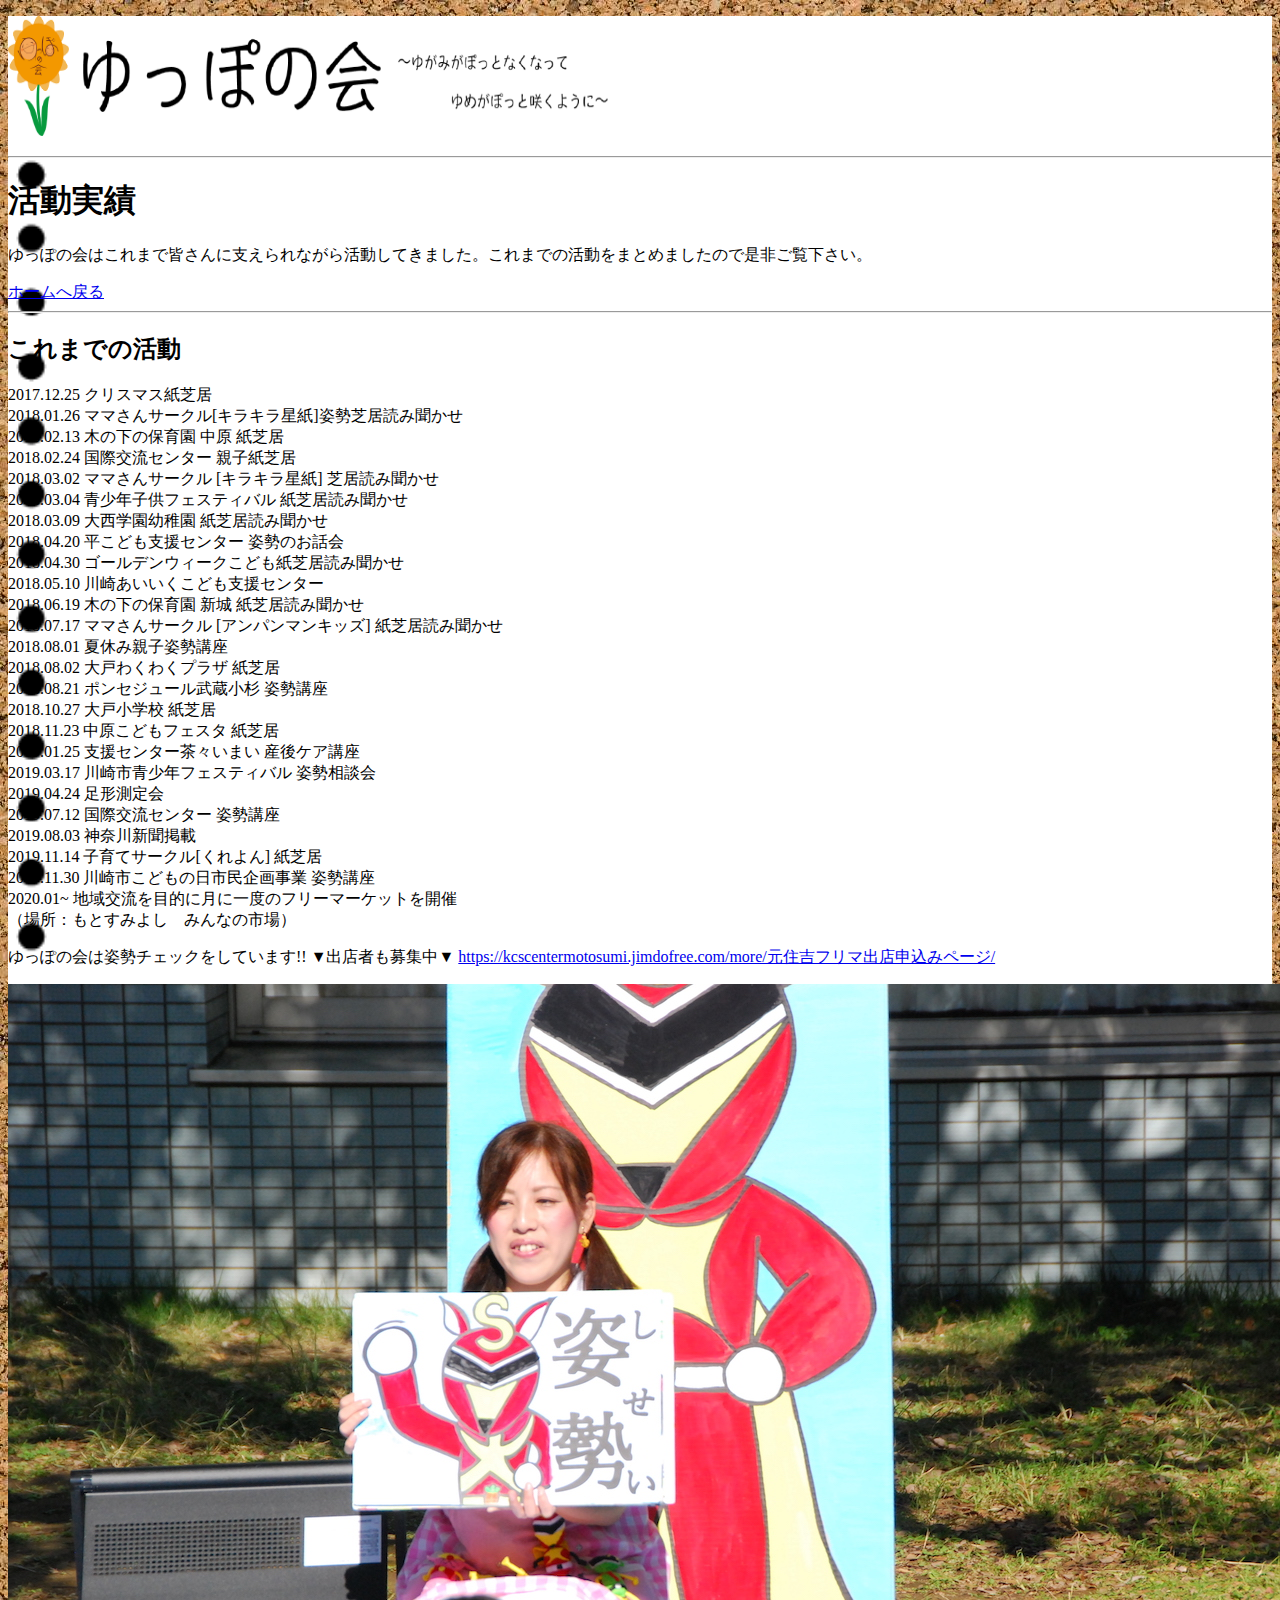
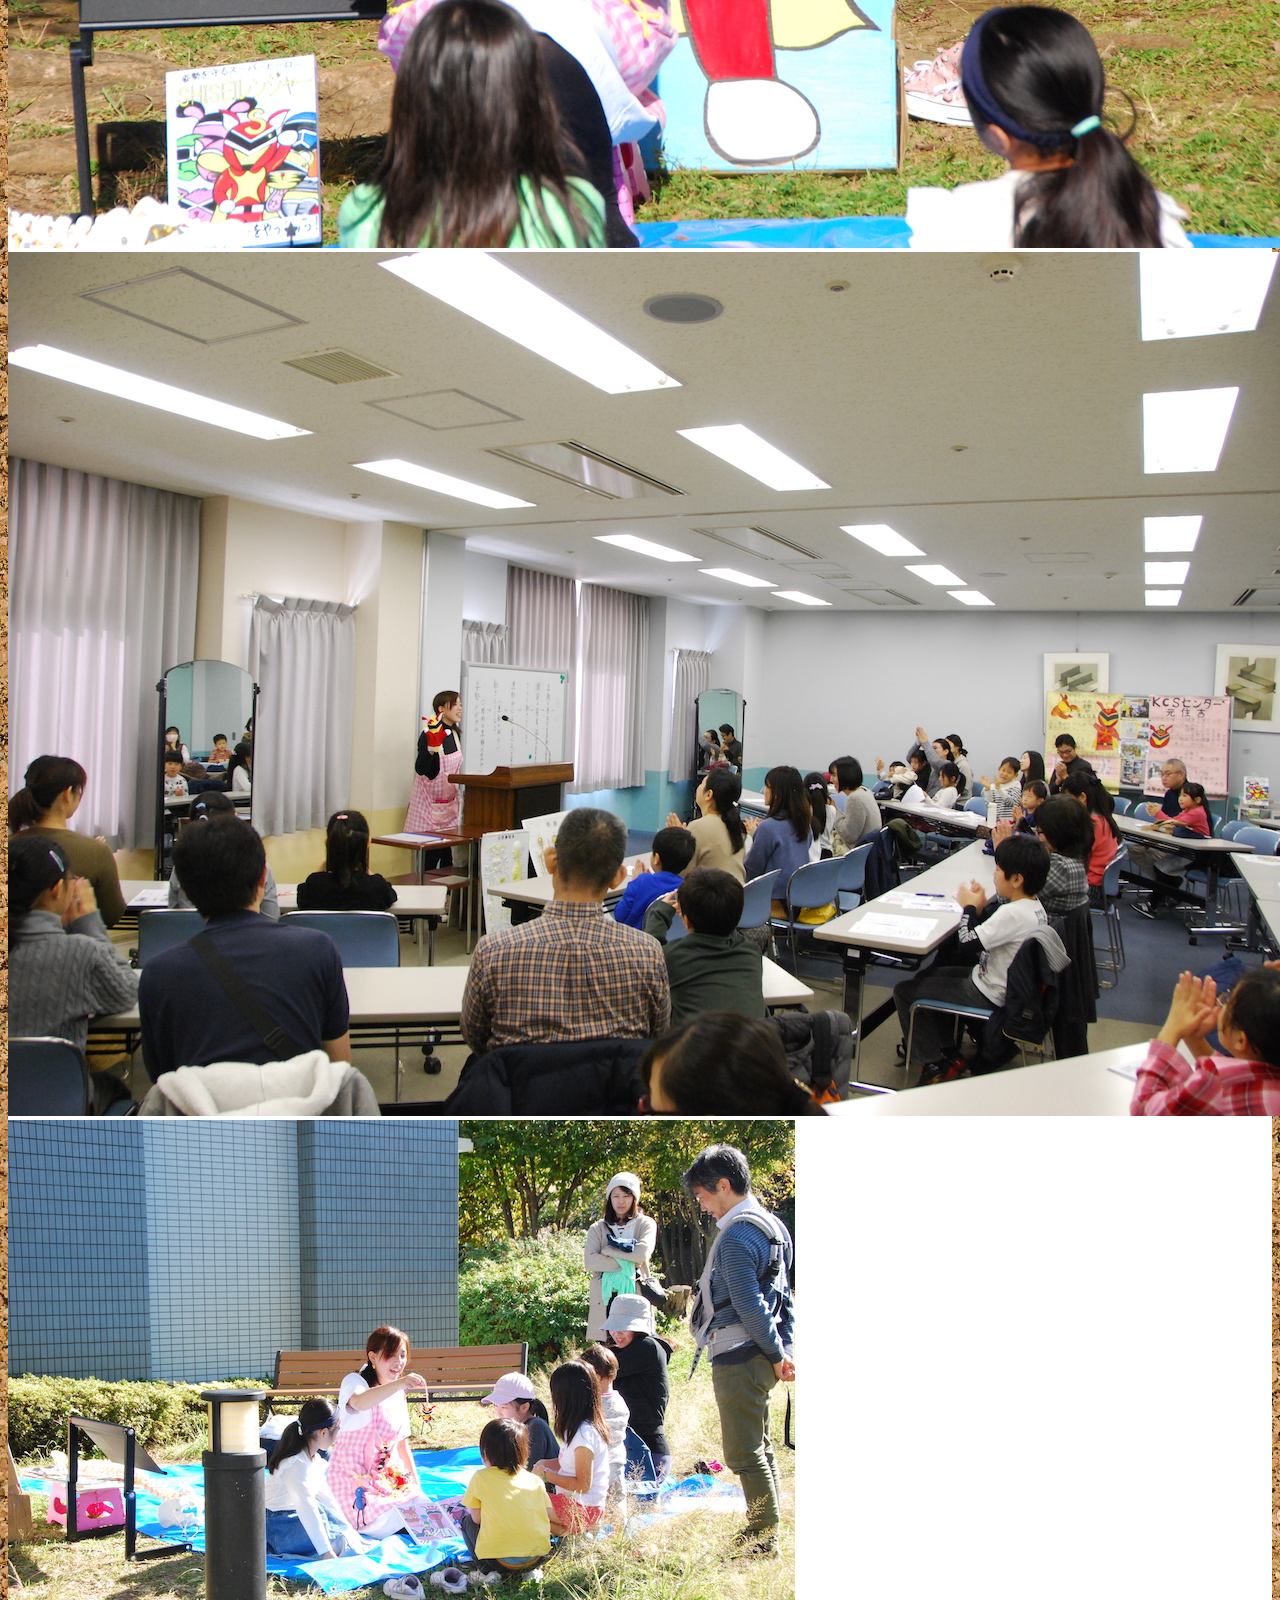
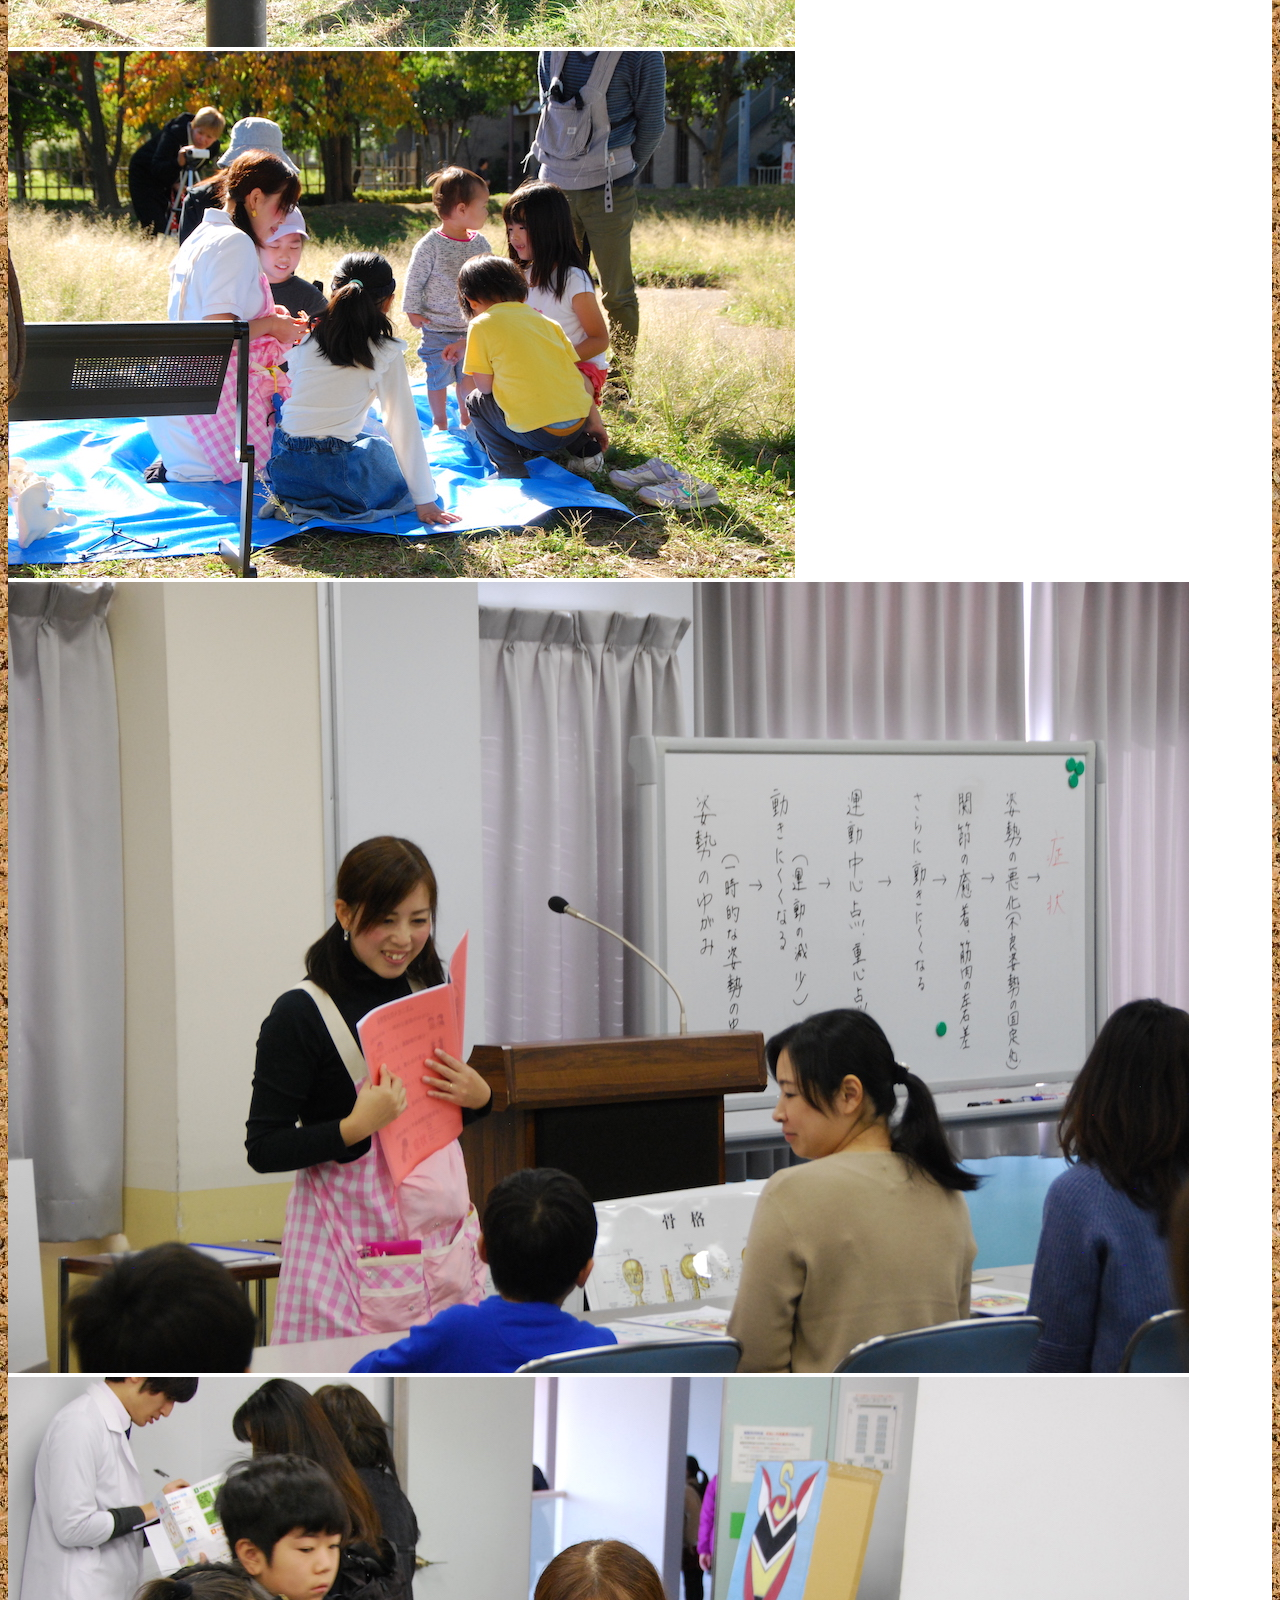
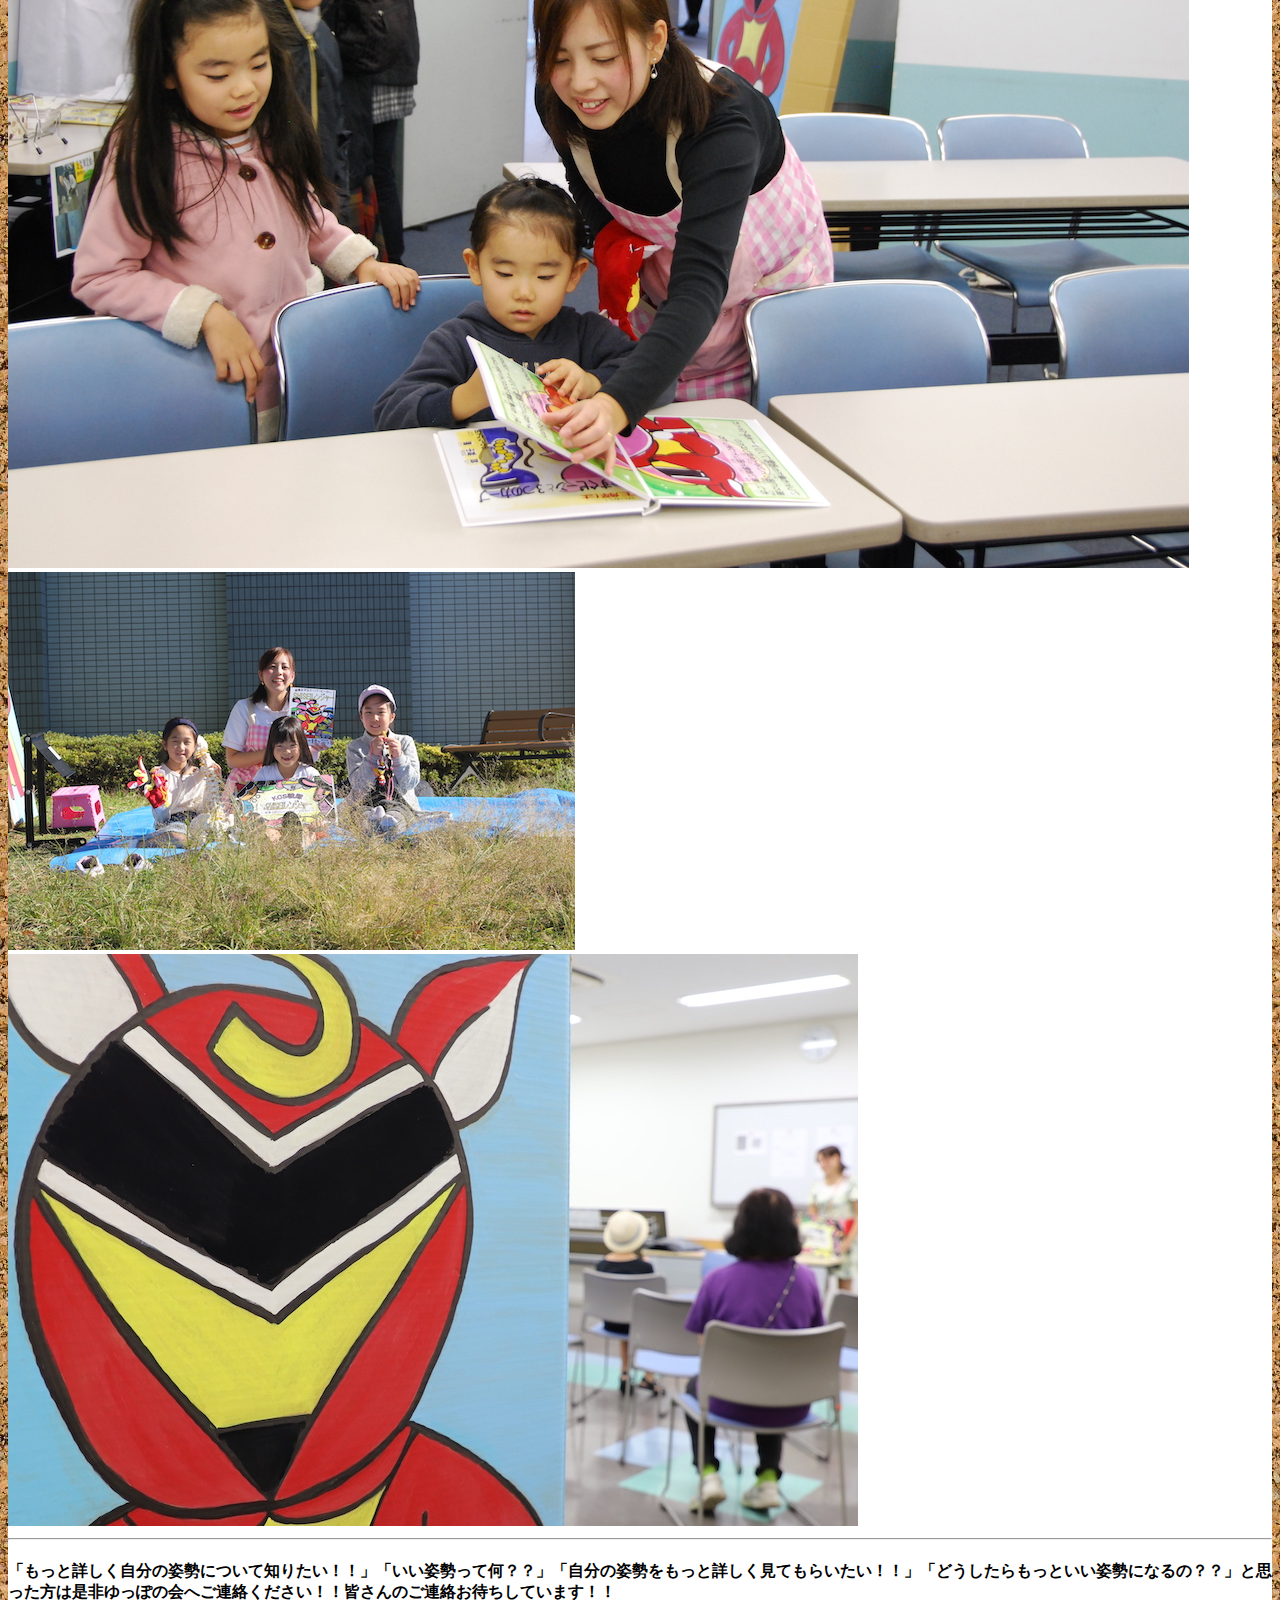
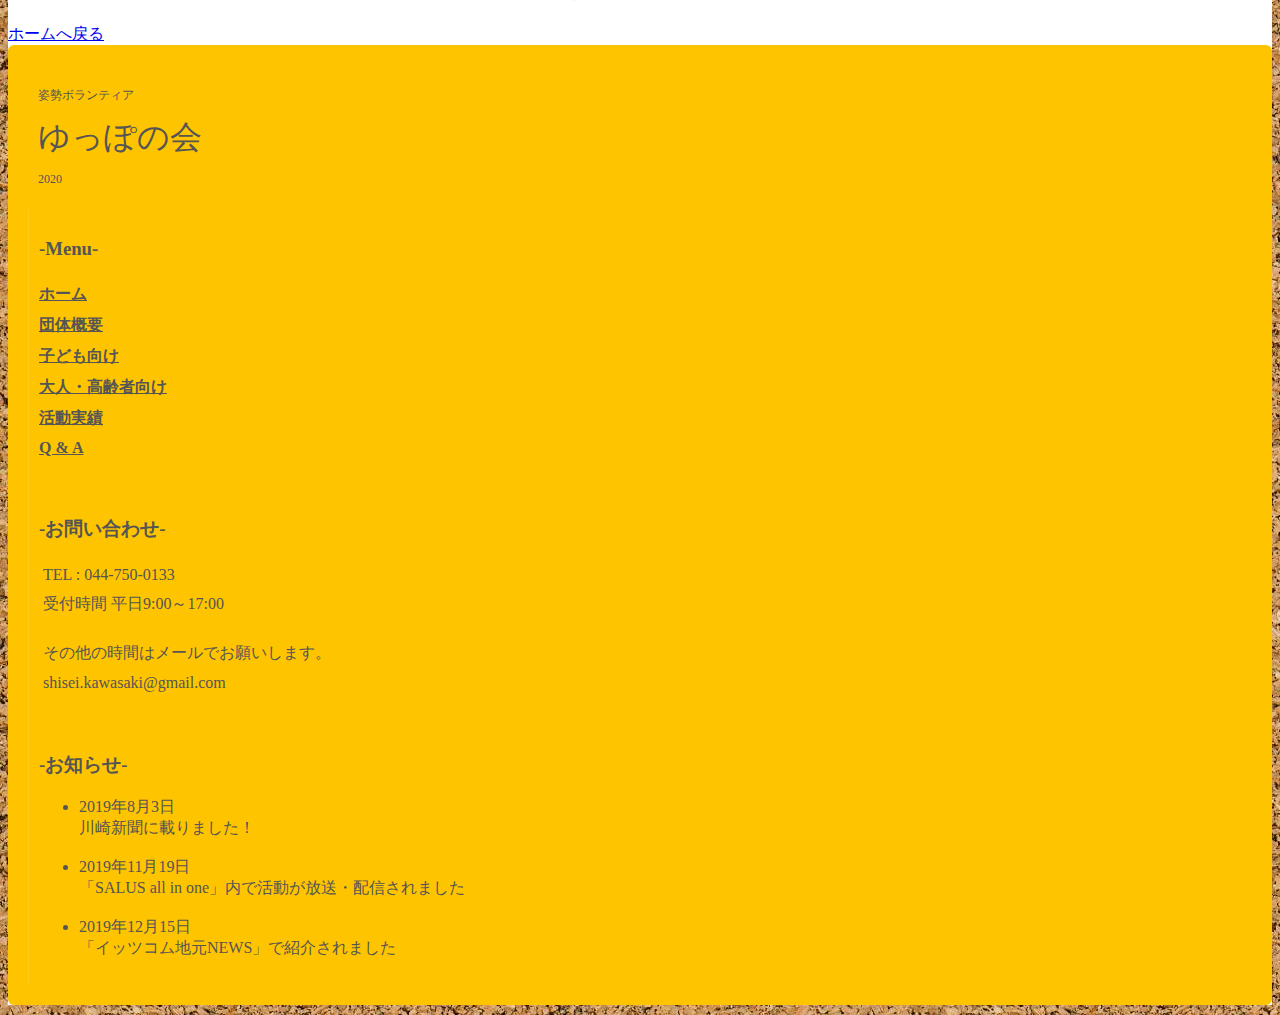
<file: ゆっぽの会/sisei.html>
<!doctype html>
<html lang="ja">
  <head>
    <!-- Required meta tags -->
    <meta charset="utf-8">
    <meta name="viewport" content="width=device-width, initial-scale=1, shrink-to-fit=no">

    <!-- Bootstrap CSS -->
    <link rel="stylesheet" href="https://stackpath.bootstrapcdn.com/bootstrap/4.1.1/css/bootstrap.min.css" integrity="sha384-WskhaSGFgHYWDcbwN70/dfYBj47jz9qbsMId/iRN3ewGhXQFZCSftd1LZCfmhktB" crossorigin="anonymous">

    <!-- Original CSS -->
    <link rel="stylesheet" type="text/css" href="style.css">
    <link rel="stylesheet" href="http://yui.yahooapis.com/pure/0.2.0/pure-min.css">
    


    <title>ゆっぽの会ホームページ</title>
    <link rel="stylesheet" type="text/css" href="style.css">
    
    <link href="https://use.fontawesome.com/releases/v5.6.1/css/all.css" rel="stylesheet">
    
    
  </head>
	
  <body style "padding-top:70px;" data-spy="scroll" data-target="#Navbar">
	  
	  
	 	 

	  
<div class="container pb-2 pr-5 pl-5 pt-5"> 

	  
	  
	  
  
      <div id="page5">
	   <p><img src="image/mp_logo2.png" class="img-fluid" width="600" height="120"></p>
<div class="position-relative overflow-hidden p-0 p-m0-5 m-md-3 text-center">
    <div class="p-lg-n1 mx-auto my-0">
    <hr class="featurette-divider pt-1 bg-warning">
      <h1 class="display-4 font-weight-normal mt-0 pt-3">活動実績</h1>
      <p class="lead font-weight-normal">ゆっぽの会はこれまで皆さんに支えられながら活動してきました。これまでの活動をまとめましたので是非ご覧下さい。</p>
			 	 <div class="text-center mb-5 mt-5">
      <a href="./index.html" class="btn btn-outline-primary" role="button">ホームへ戻る</a>
	 </div>

    </div>
   </div>
</div>
        <hr class="featurette-divider">
	 <div class="row featurette mt-5 mb-5">
    <div class="col-md-7">
    <h2 class="featurette-heading">これまでの活動</h2>
    <p class="lead">
	    <li>2017.12.25 クリスマス紙芝居</li>
        <li>2018.01.26 ママさんサークル[キラキラ星紙]姿勢芝居読み聞かせ</li>
	    <li>2018.02.13 木の下の保育園 中原 紙芝居</li>
		<li>2018.02.24 国際交流センター 親子紙芝居</li>
	    <li>2018.03.02 ママさんサークル [キラキラ星紙] 芝居読み聞かせ</li>
		<li>2018.03.04 青少年子供フェスティバル 紙芝居読み聞かせ</li>
		<li>2018.03.09 大西学園幼稚園 紙芝居読み聞かせ</li>
		<li>2018.04.20 平こども支援センター 姿勢のお話会</li>
		<li>2018.04.30 ゴールデンウィークこども紙芝居読み聞かせ</li>
		<li>2018.05.10 川崎あいいくこども支援センター</li>
		<li>2018.06.19 木の下の保育園 新城 紙芝居読み聞かせ</li>
		<li>2018.07.17 ママさんサークル [アンパンマンキッズ] 紙芝居読み聞かせ</li>
		<li>2018.08.01 夏休み親子姿勢講座</li>
		<li>2018.08.02 大戸わくわくプラザ 紙芝居</li>
		<li>2018.08.21 ポンセジュール武蔵小杉 姿勢講座</li>
		<li>2018.10.27 大戸小学校 紙芝居</li>
		<li>2018.11.23 中原こどもフェスタ 紙芝居</li>
		<li>2019.01.25 支援センター茶々いまい 産後ケア講座</li>
		<li>2019.03.17 川崎市青少年フェスティバル 姿勢相談会</li>
		<li>2019.04.24 足形測定会</li>
		<li>2019.07.12 国際交流センター 姿勢講座</li>
		<li>2019.08.03 神奈川新聞掲載</li>
		<li>2019.11.14 子育てサークル[くれよん] 紙芝居</li>
        <li>2019.11.30 川崎市こどもの日市民企画事業 姿勢講座</li>
        <li>2020.01~ 地域交流を目的に月に一度のフリーマーケットを開催 <br>（場所：もとすみよし　みんなの市場）</li>
    </p>
    <p>
        ゆっぽの会は姿勢チェックをしています!! 
        ▼出店者も募集中▼
        <a href="https://kcscentermotosumi.jimdofree.com/more/元住吉フリマ出店申込みページ/">https://kcscentermotosumi.jimdofree.com/more/元住吉フリマ出店申込みページ/</a>
    </p>
	</div>
		 
	  <div class="col-md-4 ">
               <img src="image/soto.jpg" class="rounded img-fluid mt-5">
               <img src="image/kouenn2.jpg" class="rounded img-fluid mt-3 mb-3">
	  </div>
		 
		 
		 
          <div class="col-6 col-sm-4 mb-4">
		   <img src="image/11.jpg" class="rounded img-fluid">
          </div>    

          <div class="col-6 col-sm-4">
		   <img src="image/12.jpg" class="rounded img-fluid">
          </div>    
		 
          <div class="col-6 col-sm-4">
		   <img src="image/13.jpg" class="rounded img-fluid">
          </div>  
		 
          <div class="col-6 col-sm-4 mb-4">
		   <img src="image/14.jpg" class="rounded img-fluid">
          </div>    

	      <div class="col-6 col-sm-4">
		   <img src="image/15.jpg" class="rounded img-fluid">
          </div>   
		 
          <div class="col-6 col-sm-4">
		   <img src="image/16.jpg" class="rounded img-fluid">
          </div>    

	  <hr class="featurette-divider">
      <h4 style="color:#000;" class="ml-2 mr-2">「もっと詳しく自分の姿勢について知りたい！！」「いい姿勢って何？？」「自分の姿勢をもっと詳しく見てもらいたい！！」「どうしたらもっといい姿勢になるの？？」と思った方は是非ゆっぽの会へご連絡ください！！皆さんのご連絡お待ちしています！！</h4>
     </div>
	<div class="text-center mb-5 mt-5">
      <a href="./index.html" class="btn btn-outline-primary" role="button">ホームへ戻る</a>
	 </div>

	  </div>
<div class="container pl-0 pr-0"> 
<div class="container pl-0 pr-0"> 
<footer class="footer-bs">
        <div class="row">
         <div class="col-md-2 footer-brand animated fadeInLeft">
			 <p>姿勢ボランティア</p>
             <font size="+3">ゆっぽの会</font>
                
                <p>2020</p>
            </div>
         <div class="col-md-3 footer-nav animated fadeInUp">
             <h3>-Menu-</h3>
             <div class="col-md-8">
                    <ul class="pages">
                        <li><a href="#">ホーム</a></li>
                        <li><a href="#page1">団体概要</a></li>
                        <li><a href="#page2">子ども向け</a></li>
                        <li><a href="#page3">大人・高齢者向け</a></li>
						<li><a href="#page4">活動実績</a></li>
                        <li><a href="#page6">Q & A</a></li>
                    </ul>
                </div>
            </div>
         <div class="col-md-4 footer-social animated fadeInDown">
            <h3>-お問い合わせ-</h3>
            <ul class="pages">
              <li>TEL : 044-750-0133</li>
              <li>受付時間 平日9:00～17:00</li>
              <br>
              <li>その他の時間はメールでお願いします。</li>
              <li>shisei.kawasaki@gmail.com</li>
    
            </ul>
            </div>
         <div class="col-md-3 footer-ns animated fadeInRight">
             <h3>-お知らせ-</h3>
			 <ul>
                <li>2019年8月3日</br>川崎新聞に載りました！</li>
			</br>
			<li>2019年11月19日</br>「SALUS all in one」内で活動が放送・配信されました</li>
	        </br>
	  <li>2019年12月15日</br>「イッツコム地元NEWS」で紹介されました</li>
	  </ul>
	

            </div>
        </div>
    </footer>

    <!-- Optional JavaScript -->
    <!-- jQuery first, then Popper.js, then Bootstrap JS -->
     <script src="https://code.jquery.com/jquery-3.3.1.slim.min.js" integrity="sha384-q8i/X+965DzO0rT7abK41JStQIAqVgRVzpbzo5smXKp4YfRvH+8abtTE1Pi6jizo" crossorigin="anonymous"></script>
     <script src="https://cdnjs.cloudflare.com/ajax/libs/popper.js/1.14.3/umd/popper.min.js" integrity="sha384-ZMP7rVo3mIykV+2+9J3UJ46jBk0WLaUAdn689aCwoqbBJiSnjAK/l8WvCWPIPm49" crossorigin="anonymous"></script>
     <script src="https://stackpath.bootstrapcdn.com/bootstrap/4.1.1/js/bootstrap.min.js" integrity="sha384-smHYKdLADwkXOn1EmN1qk/HfnUcbVRZyYmZ4qpPea6sjB/pTJ0euyQp0Mk8ck+5T" crossorigin="anonymous"></script>

</div>

    <!-- Optional JavaScript -->
    <!-- jQuery first, then Popper.js, then Bootstrap JS -->
     <script src="https://code.jquery.com/jquery-3.3.1.slim.min.js" integrity="sha384-q8i/X+965DzO0rT7abK41JStQIAqVgRVzpbzo5smXKp4YfRvH+8abtTE1Pi6jizo" crossorigin="anonymous"></script>
     <script src="https://cdnjs.cloudflare.com/ajax/libs/popper.js/1.14.3/umd/popper.min.js" integrity="sha384-ZMP7rVo3mIykV+2+9J3UJ46jBk0WLaUAdn689aCwoqbBJiSnjAK/l8WvCWPIPm49" crossorigin="anonymous"></script>
     <script src="https://stackpath.bootstrapcdn.com/bootstrap/4.1.1/js/bootstrap.min.js" integrity="sha384-smHYKdLADwkXOn1EmN1qk/HfnUcbVRZyYmZ4qpPea6sjB/pTJ0euyQp0Mk8ck+5T" crossorigin="anonymous"></script>

</div>



	  


   

  </body>
</html>
</file>
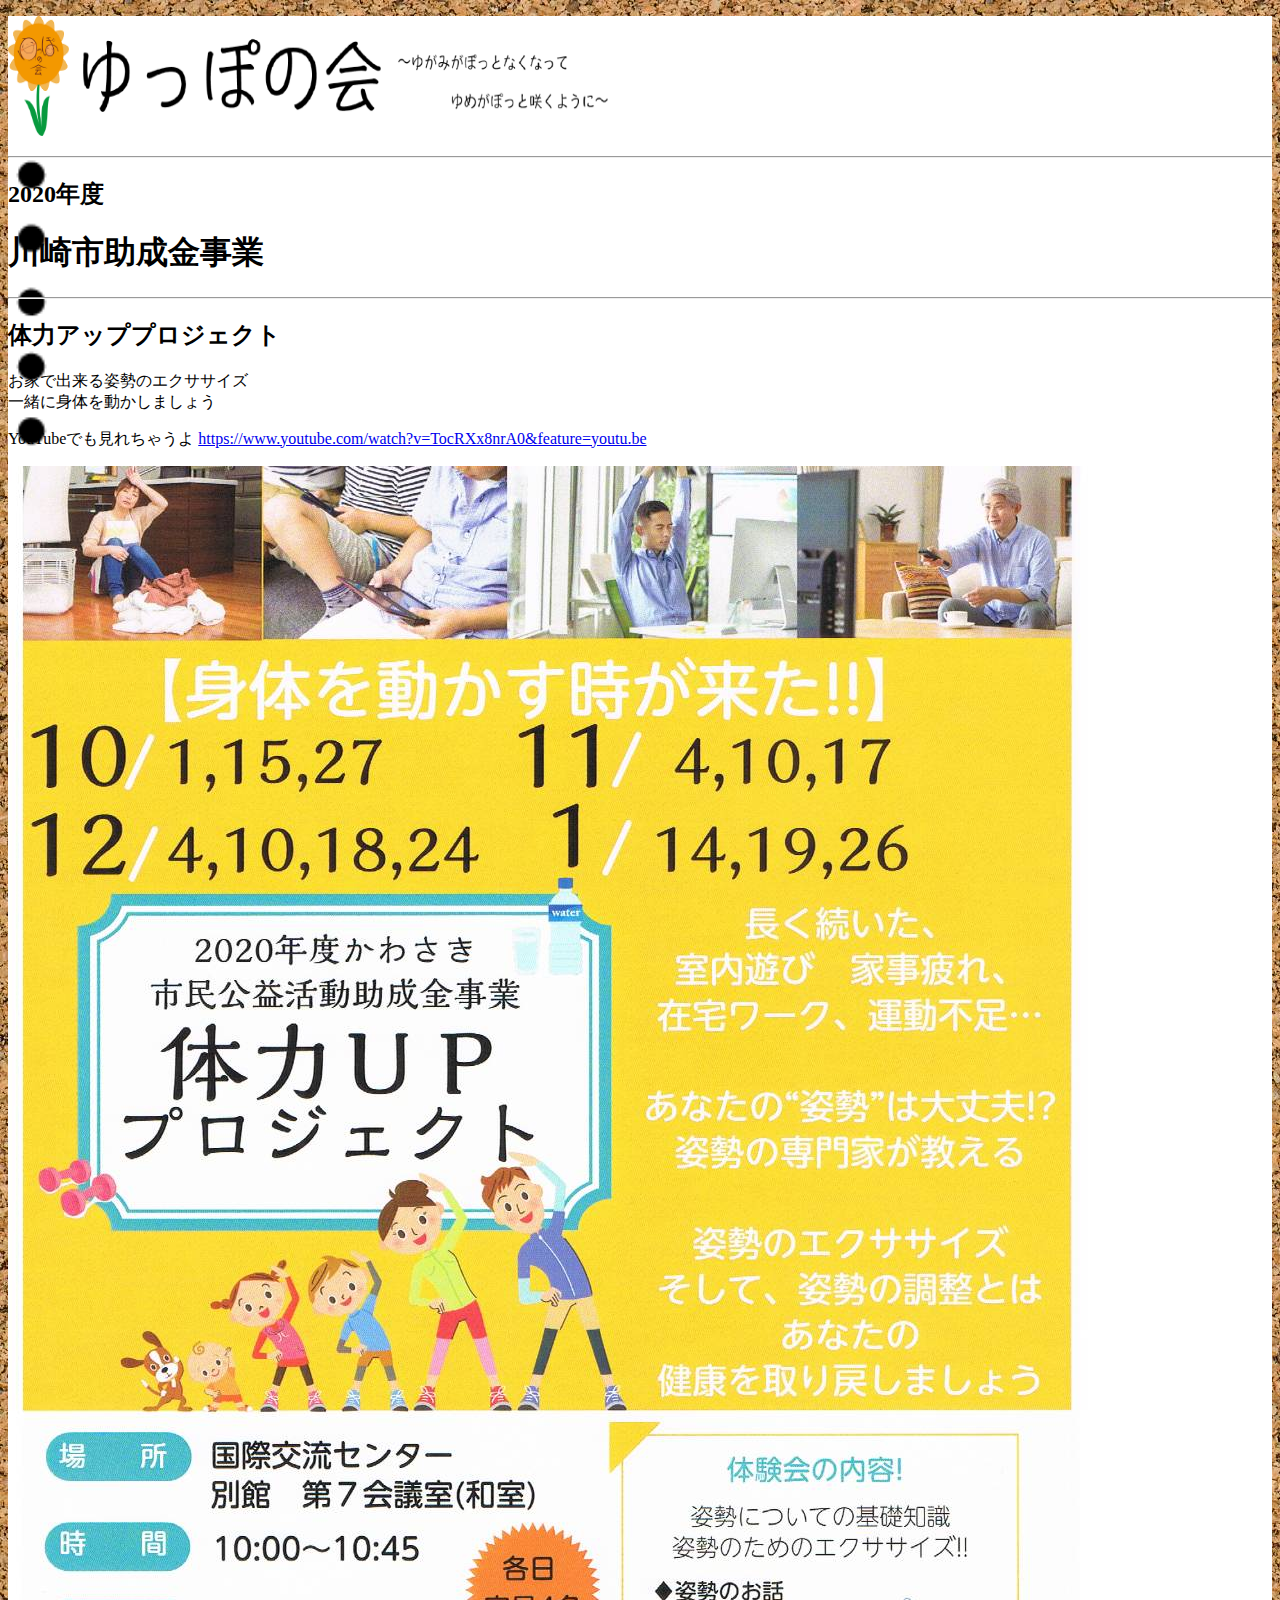
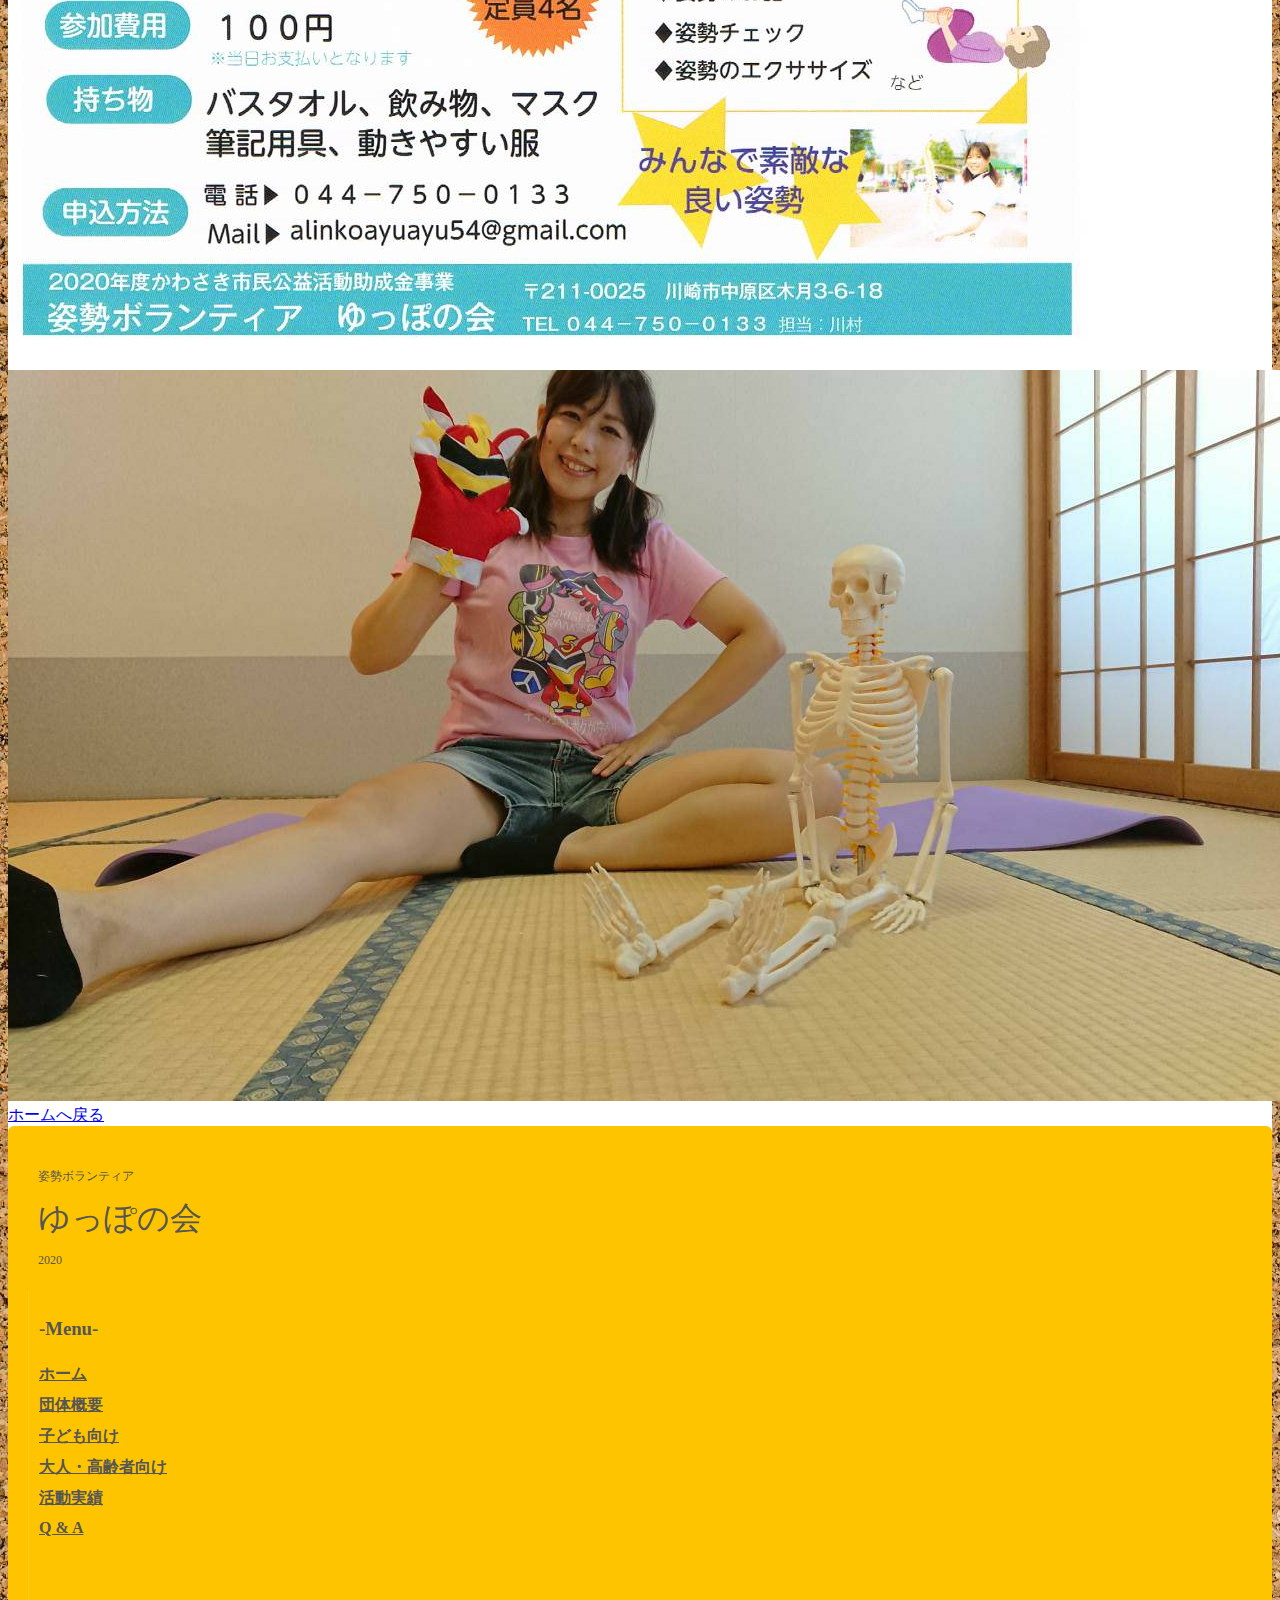
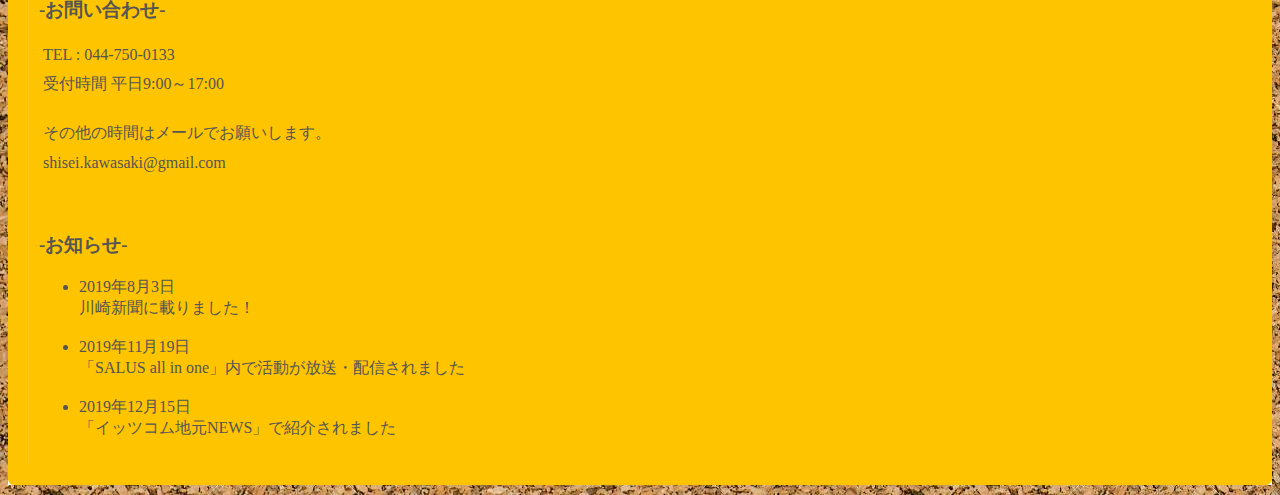
<file: ゆっぽの会/sp01.html>
<!doctype html>
<html lang="ja">
  <head>
    <!-- Required meta tags -->
    <meta charset="utf-8">
    <meta name="viewport" content="width=device-width, initial-scale=1, shrink-to-fit=no">

    <!-- Bootstrap CSS -->
    <link rel="stylesheet" href="https://stackpath.bootstrapcdn.com/bootstrap/4.1.1/css/bootstrap.min.css" integrity="sha384-WskhaSGFgHYWDcbwN70/dfYBj47jz9qbsMId/iRN3ewGhXQFZCSftd1LZCfmhktB" crossorigin="anonymous">

    <!-- Original CSS -->
    <link rel="stylesheet" type="text/css" href="style.css">
    <link rel="stylesheet" href="http://yui.yahooapis.com/pure/0.2.0/pure-min.css">
    


    <title>ゆっぽの会ホームページ</title>
    <link rel="stylesheet" type="text/css" href="style.css">
    
    <link href="https://use.fontawesome.com/releases/v5.6.1/css/all.css" rel="stylesheet">
    
    
  </head>
	
  <body style "padding-top:70px;" data-spy="scroll" data-target="#Navbar">
	  
	  
	 	 

	  
<div class="container pb-2 pr-5 pl-5 pt-5"> 
  
      <div id="page1">
	   <p><img src="image/mp_logo2.png" class="img-fluid" width="600" height="120"></p>
       <div class="position-relative overflow-hidden p-0 p-m0-5 m-md-3 text-center">
        <div class="p-lg-n1 mx-auto my-0">
        <hr class="featurette-divider pt-1 bg-warning">
         <h2>2020年度</h2>
         <h1 class="display-4 font-weight-normal mt-0 pb-4">川崎市助成金事業</h1>
        </div>
       </div>
</div>
        <hr class="featurette-divider">
	 <div class="row featurette mt-5 mb-5">
    <div class="col-md-7">
    <h2 class="featurette-heading">体力アッププロジェクト</h2>

    <p>
        お家で出来る姿勢のエクササイズ<br>一緒に身体を動かしましょう
    </p>
    <p>
        YouTubeでも見れちゃうよ
        <a href="https://www.youtube.com/watch?v=TocRXx8nrA0&feature=youtu.be">https://www.youtube.com/watch?v=TocRXx8nrA0&feature=youtu.be</a>
    </p>
	</div>
		 
	  <div class="col-md-4 ">
               <img src="image/kawasaki_02.jpg" class="rounded img-fluid">
               <img src="image/kawasaki_01.jpg" class="rounded img-fluid mt-3 mb-3">
	  </div>
     </div>
	<div class="text-center mb-5 mt-5">
      <a href="./index.html" class="btn btn-outline-primary" role="button">ホームへ戻る</a>
	 </div>

	  </div>
<div class="container pl-0 pr-0"> 
<div class="container pl-0 pr-0"> 
<footer class="footer-bs">
        <div class="row">
         <div class="col-md-2 footer-brand animated fadeInLeft">
			 <p>姿勢ボランティア</p>
             <font size="+3">ゆっぽの会</font>
                
                <p>2020</p>
            </div>
         <div class="col-md-3 footer-nav animated fadeInUp">
             <h3>-Menu-</h3>
             <div class="col-md-8">
                    <ul class="pages">
                        <li><a href="#">ホーム</a></li>
                        <li><a href="#page1">団体概要</a></li>
                        <li><a href="#page2">子ども向け</a></li>
                        <li><a href="#page3">大人・高齢者向け</a></li>
						<li><a href="#page4">活動実績</a></li>
                        <li><a href="#page6">Q & A</a></li>
                    </ul>
                </div>
            </div>
         <div class="col-md-4 footer-social animated fadeInDown">
            <h3>-お問い合わせ-</h3>
            <ul class="pages">
              <li>TEL : 044-750-0133</li>
              <li>受付時間 平日9:00～17:00</li>
              <br>
              <li>その他の時間はメールでお願いします。</li>
              <li>shisei.kawasaki@gmail.com</li>
    
            </ul>
            </div>
         <div class="col-md-3 footer-ns animated fadeInRight">
             <h3>-お知らせ-</h3>
			 <ul>
                <li>2019年8月3日</br>川崎新聞に載りました！</li>
			</br>
			<li>2019年11月19日</br>「SALUS all in one」内で活動が放送・配信されました</li>
	        </br>
	  <li>2019年12月15日</br>「イッツコム地元NEWS」で紹介されました</li>
	  </ul>
	

            </div>
        </div>
    </footer>

    <!-- Optional JavaScript -->
    <!-- jQuery first, then Popper.js, then Bootstrap JS -->
     <script src="https://code.jquery.com/jquery-3.3.1.slim.min.js" integrity="sha384-q8i/X+965DzO0rT7abK41JStQIAqVgRVzpbzo5smXKp4YfRvH+8abtTE1Pi6jizo" crossorigin="anonymous"></script>
     <script src="https://cdnjs.cloudflare.com/ajax/libs/popper.js/1.14.3/umd/popper.min.js" integrity="sha384-ZMP7rVo3mIykV+2+9J3UJ46jBk0WLaUAdn689aCwoqbBJiSnjAK/l8WvCWPIPm49" crossorigin="anonymous"></script>
     <script src="https://stackpath.bootstrapcdn.com/bootstrap/4.1.1/js/bootstrap.min.js" integrity="sha384-smHYKdLADwkXOn1EmN1qk/HfnUcbVRZyYmZ4qpPea6sjB/pTJ0euyQp0Mk8ck+5T" crossorigin="anonymous"></script>

</div>

    <!-- Optional JavaScript -->
    <!-- jQuery first, then Popper.js, then Bootstrap JS -->
     <script src="https://code.jquery.com/jquery-3.3.1.slim.min.js" integrity="sha384-q8i/X+965DzO0rT7abK41JStQIAqVgRVzpbzo5smXKp4YfRvH+8abtTE1Pi6jizo" crossorigin="anonymous"></script>
     <script src="https://cdnjs.cloudflare.com/ajax/libs/popper.js/1.14.3/umd/popper.min.js" integrity="sha384-ZMP7rVo3mIykV+2+9J3UJ46jBk0WLaUAdn689aCwoqbBJiSnjAK/l8WvCWPIPm49" crossorigin="anonymous"></script>
     <script src="https://stackpath.bootstrapcdn.com/bootstrap/4.1.1/js/bootstrap.min.js" integrity="sha384-smHYKdLADwkXOn1EmN1qk/HfnUcbVRZyYmZ4qpPea6sjB/pTJ0euyQp0Mk8ck+5T" crossorigin="anonymous"></script>

</div>



	  


   

  </body>
</html>
</file>
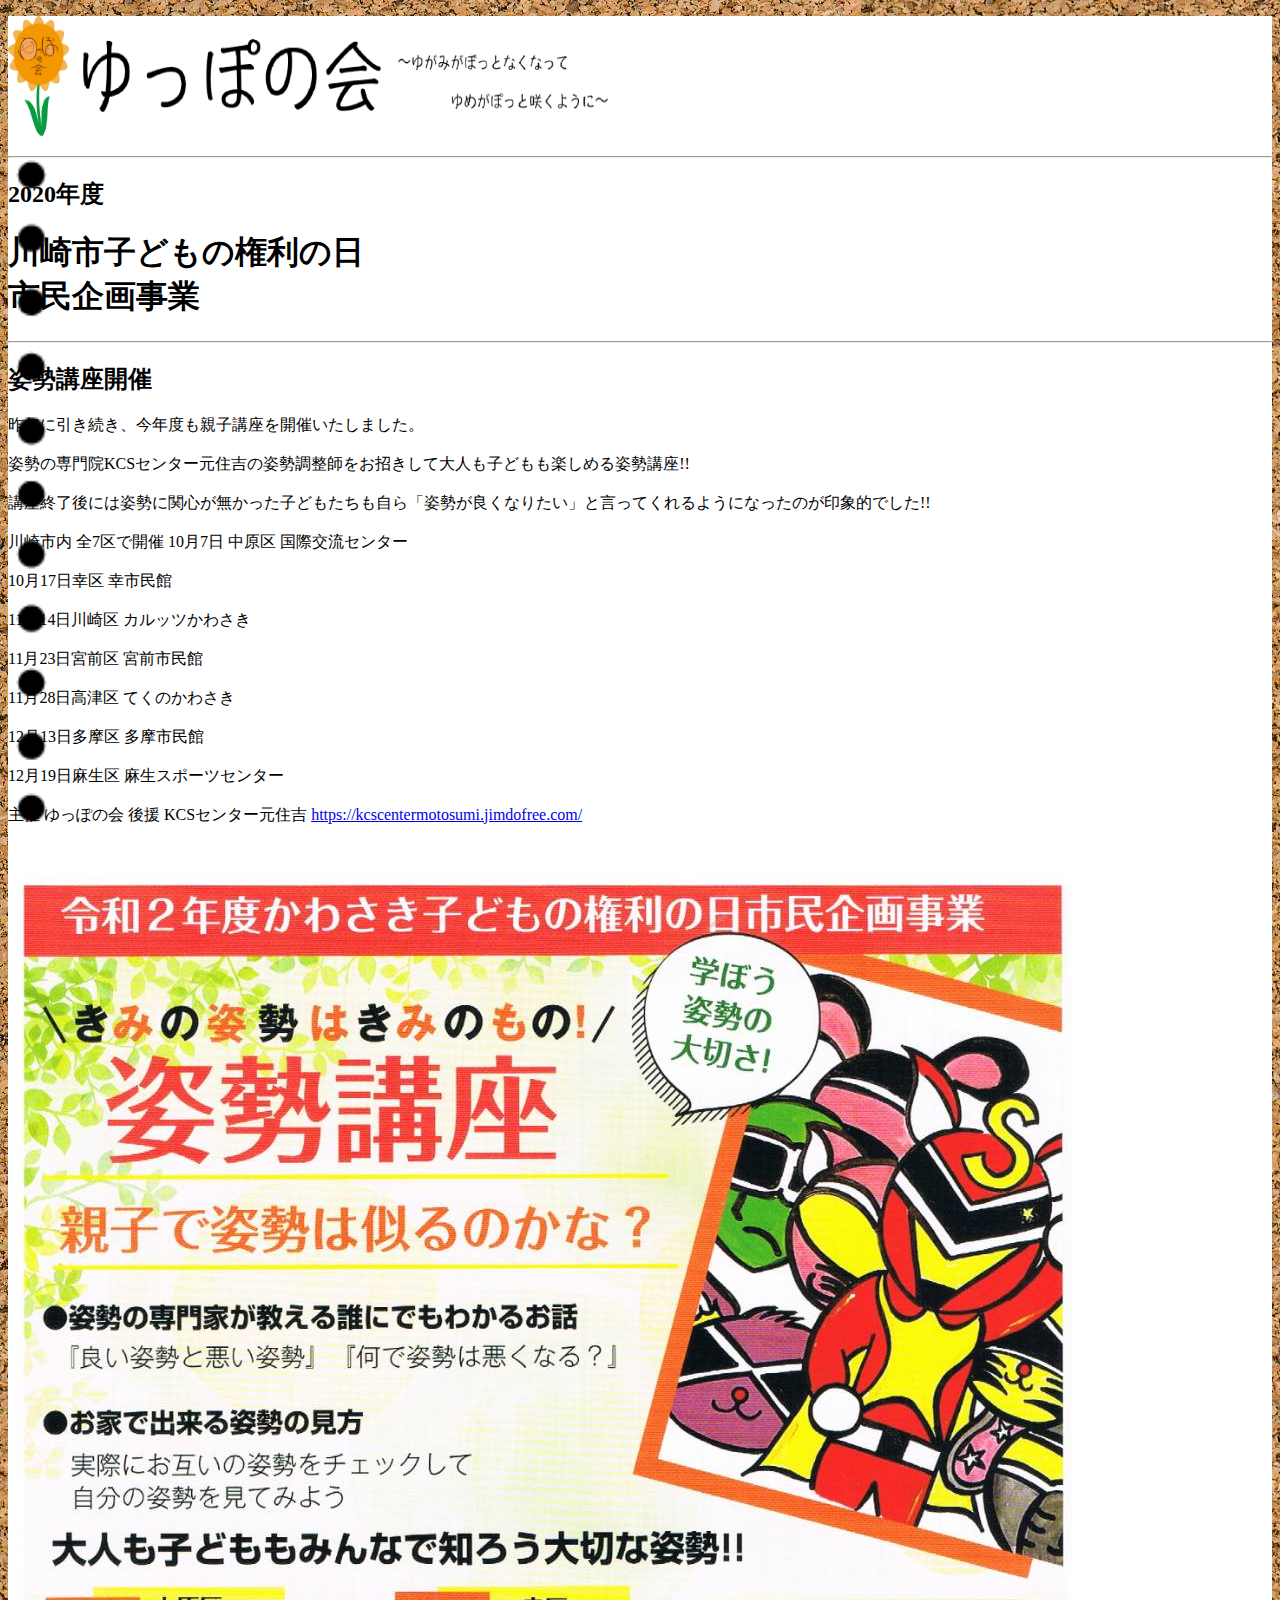
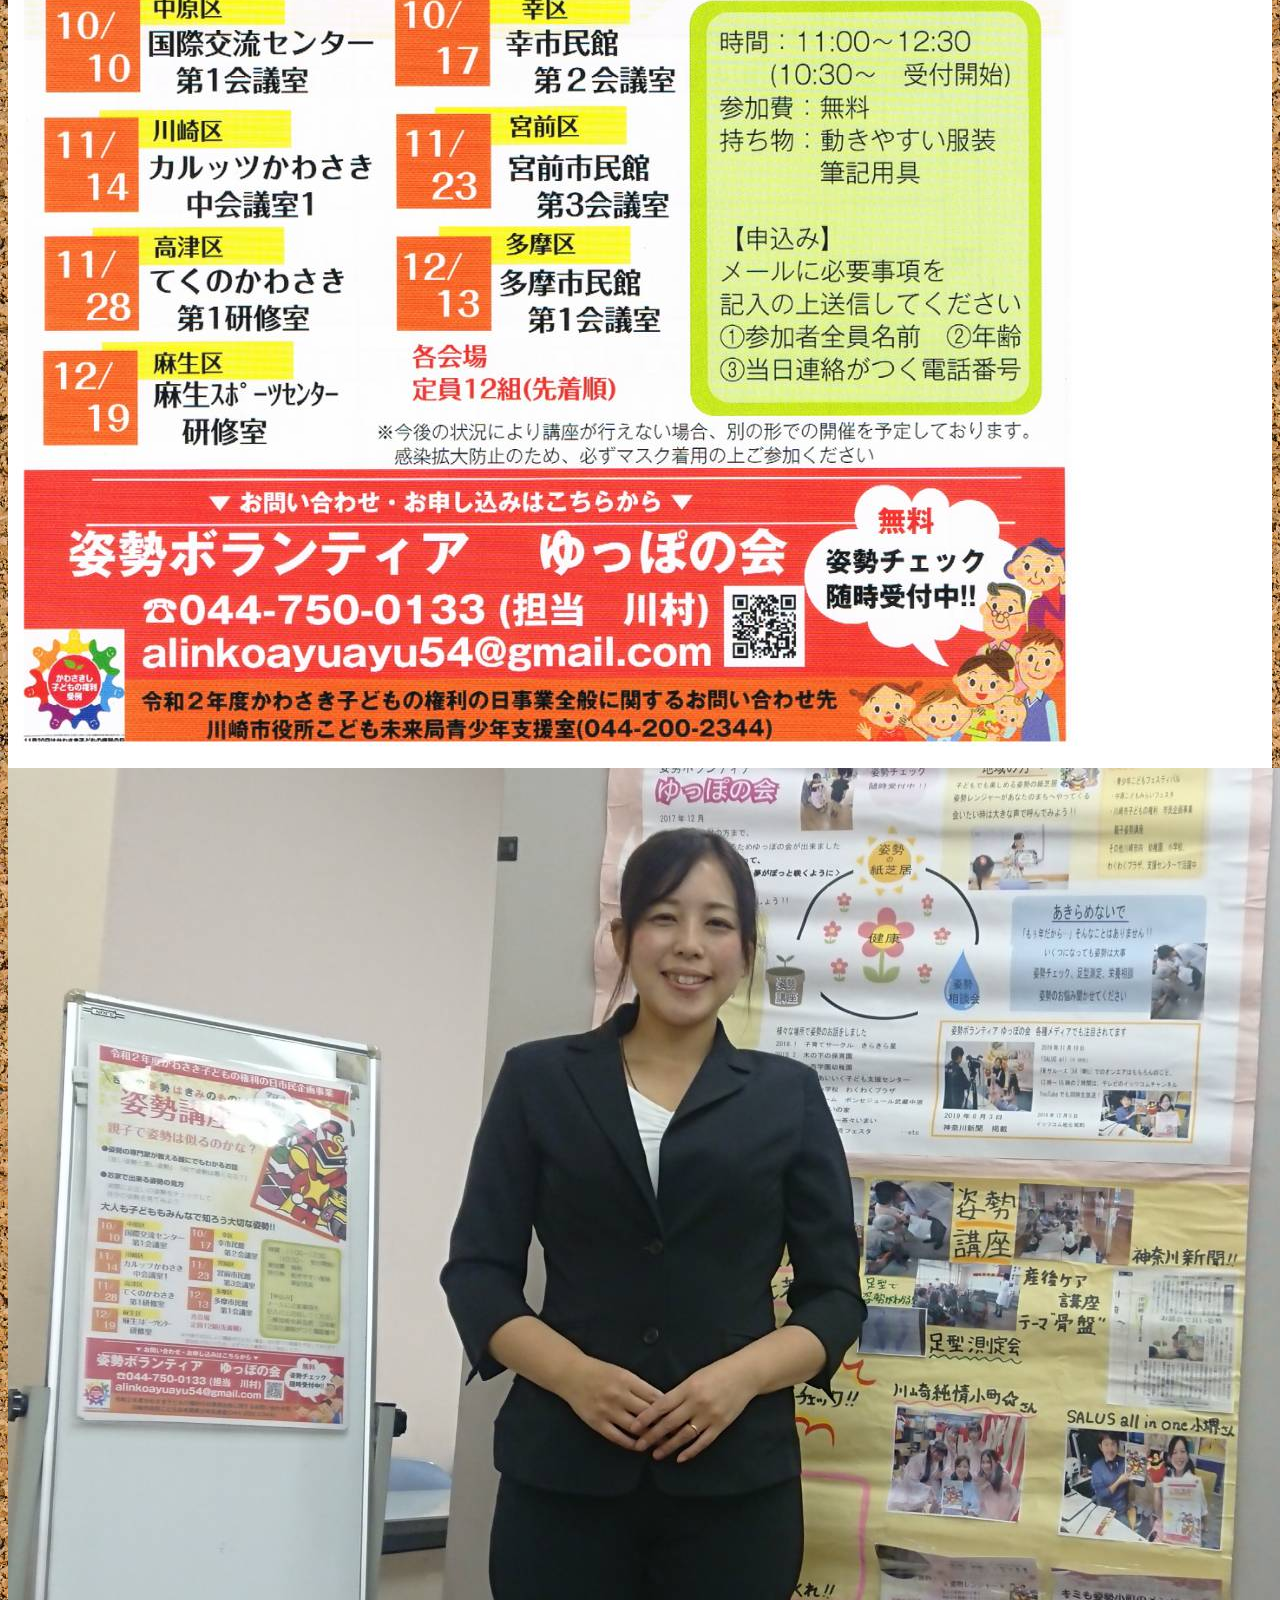
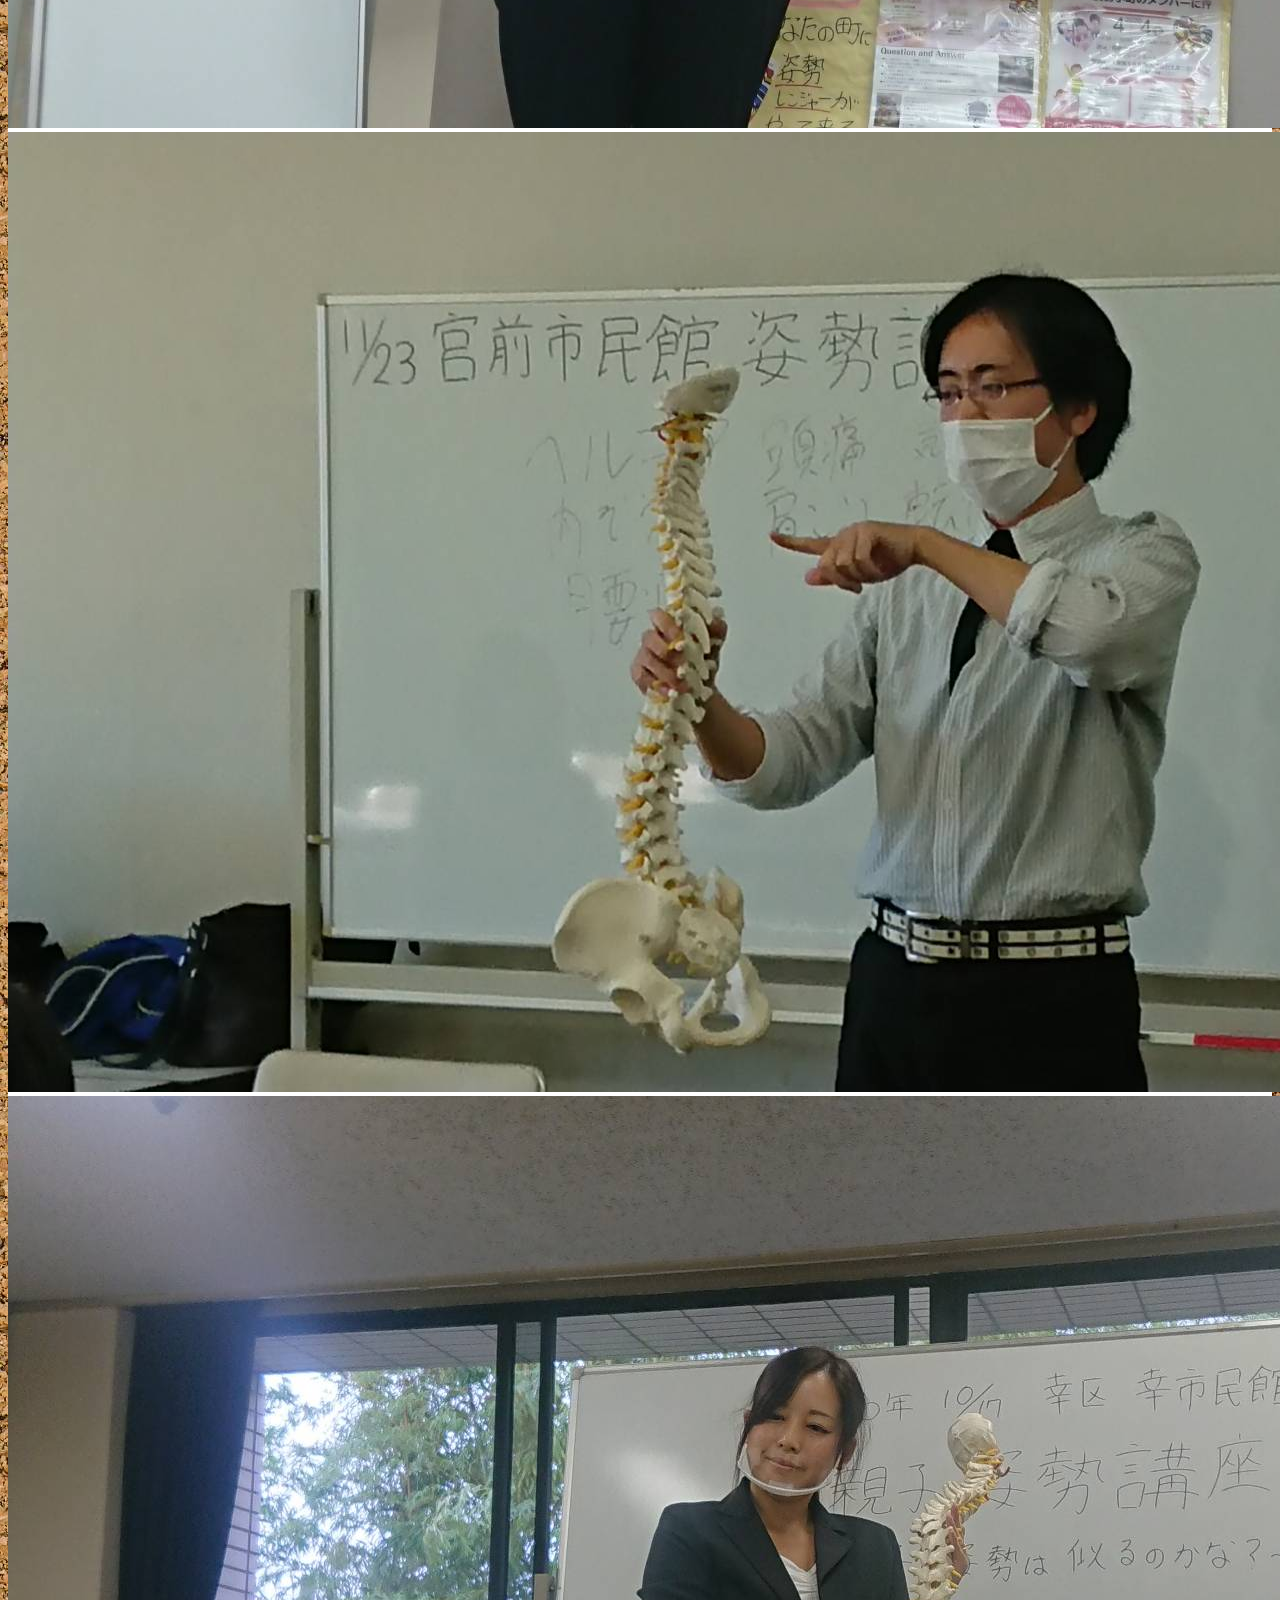
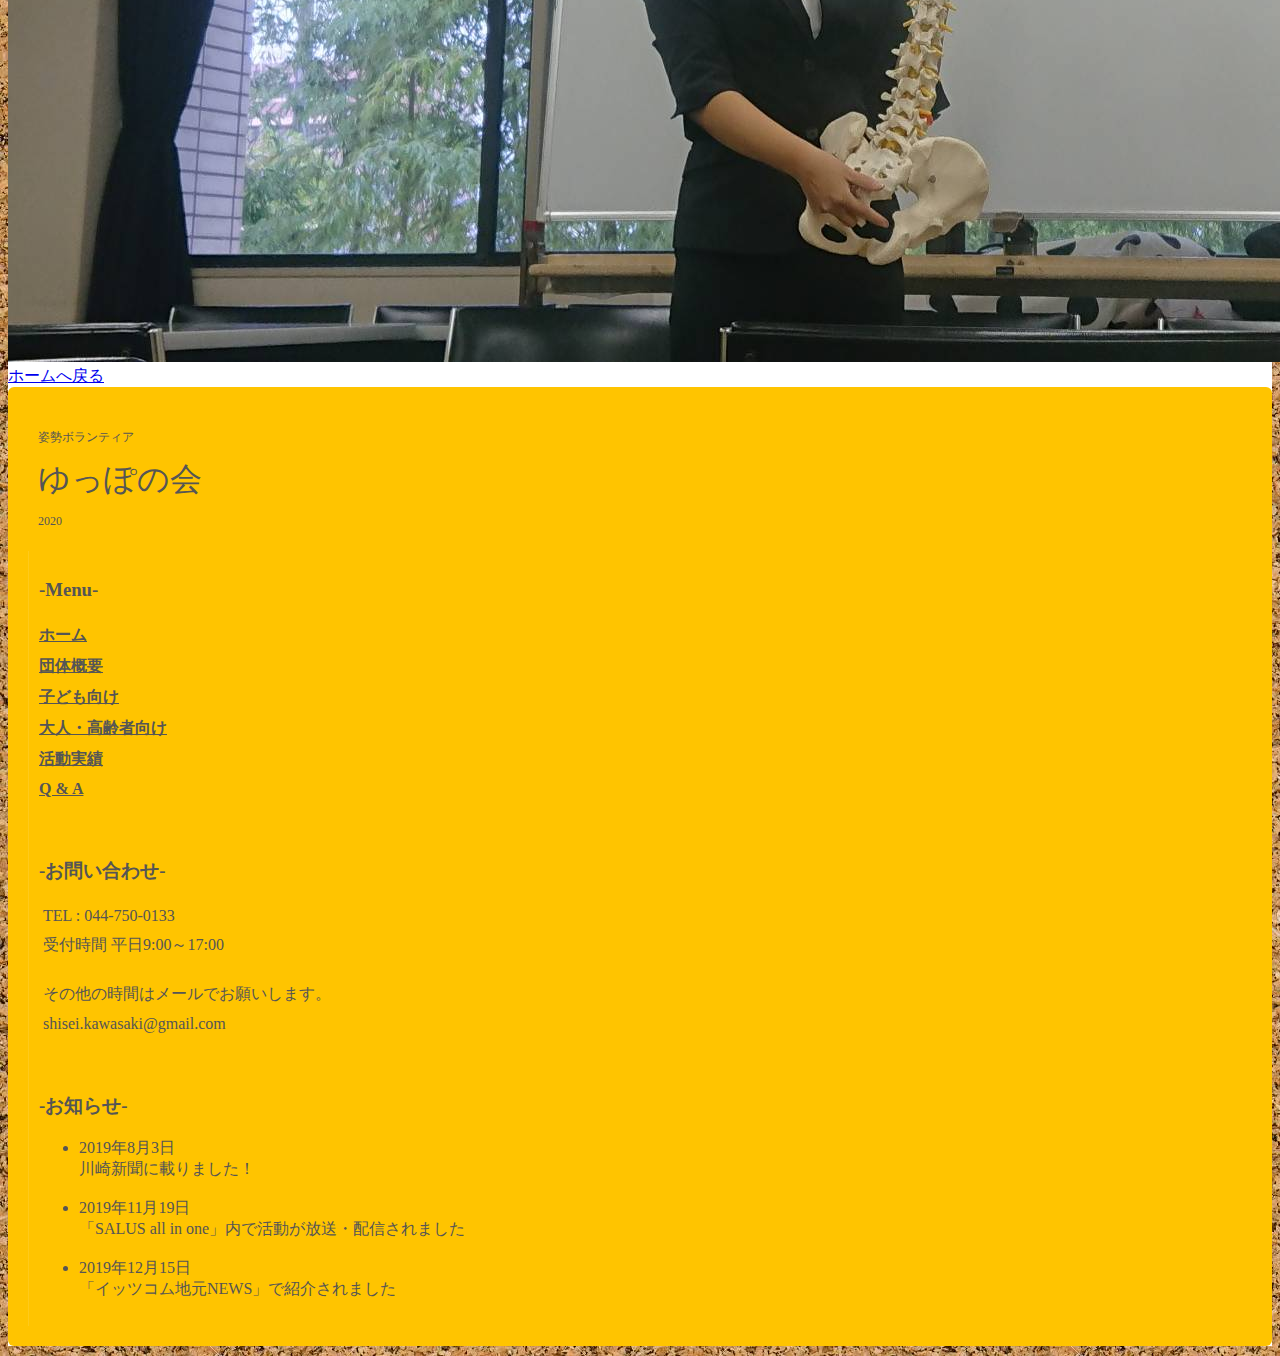
<file: ゆっぽの会/sp02.html>
<!doctype html>
<html lang="ja">
  <head>
    <!-- Required meta tags -->
    <meta charset="utf-8">
    <meta name="viewport" content="width=device-width, initial-scale=1, shrink-to-fit=no">

    <!-- Bootstrap CSS -->
    <link rel="stylesheet" href="https://stackpath.bootstrapcdn.com/bootstrap/4.1.1/css/bootstrap.min.css" integrity="sha384-WskhaSGFgHYWDcbwN70/dfYBj47jz9qbsMId/iRN3ewGhXQFZCSftd1LZCfmhktB" crossorigin="anonymous">

    <!-- Original CSS -->
    <link rel="stylesheet" type="text/css" href="style.css">
    <link rel="stylesheet" href="http://yui.yahooapis.com/pure/0.2.0/pure-min.css">
    


    <title>ゆっぽの会ホームページ</title>
    <link rel="stylesheet" type="text/css" href="style.css">
    
    <link href="https://use.fontawesome.com/releases/v5.6.1/css/all.css" rel="stylesheet">
    
    
  </head>
	
  <body style "padding-top:70px;" data-spy="scroll" data-target="#Navbar">
	  
	  
	 	 

	  
<div class="container pb-2 pr-5 pl-5 pt-5"> 
  
      <div id="page1">
	   <p><img src="image/mp_logo2.png" class="img-fluid" width="600" height="120"></p>
       <div class="position-relative overflow-hidden p-0 p-m0-5 m-md-3 text-center">
        <div class="p-lg-n1 mx-auto my-0">
        <hr class="featurette-divider pt-1 bg-warning">
         <h2>2020年度</h2>
         <h1 class="display-4 font-weight-normal mt-0 pb-4">川崎市子どもの権利の日<br>市民企画事業</h1>
        </div>
       </div>
</div>
        <hr class="featurette-divider">
	 <div class="row featurette mt-5 mb-5">
    <div class="col-md-7">
    <h2 class="featurette-heading">姿勢講座開催</h2>

    <p>

昨年に引き続き、今年度も親子講座を開催いたしました。<br><br>

姿勢の専門院KCSセンター元住吉の姿勢調整師をお招きして大人も子どもも楽しめる姿勢講座!!<br><br>

講座終了後には姿勢に関心が無かった子どもたちも自ら「姿勢が良くなりたい」と言ってくれるようになったのが印象的でした!!<br><br>

川崎市内 
全7区で開催
10月7日 中原区
国際交流センター<br><br>

10月17日幸区
幸市民館<br><br>

11月14日川崎区
カルッツかわさき<br><br>

11月23日宮前区
宮前市民館<br><br>

11月28日高津区
てくのかわさき<br><br>

12月13日多摩区
多摩市民館<br><br>

12月19日麻生区
麻生スポーツセンター<br><br>

主催 ゆっぽの会
後援 KCSセンター元住吉
<a href="https://kcscentermotosumi.jimdofree.com/">https://kcscentermotosumi.jimdofree.com/</a>
    </p>
	</div>
		 
	  <div class="col-md-4 ">
               <img src="image/posture_course.jpg" class="rounded img-fluid">
               <img src="image/right01.jpg " class="rounded img-fluid mt-3 mb-3">
               <img src="image/right02.jpg " class="rounded img-fluid mt-3 mb-3">
               <img src="image/right03.jpg " class="rounded img-fluid mt-3 mb-3">
	  </div>
     </div>
	<div class="text-center mb-5 mt-5">
      <a href="./index.html" class="btn btn-outline-primary" role="button">ホームへ戻る</a>
	 </div>

	  </div>
<div class="container pl-0 pr-0"> 
<div class="container pl-0 pr-0"> 
<footer class="footer-bs">
        <div class="row">
         <div class="col-md-2 footer-brand animated fadeInLeft">
			 <p>姿勢ボランティア</p>
             <font size="+3">ゆっぽの会</font>
                
                <p>2020</p>
            </div>
         <div class="col-md-3 footer-nav animated fadeInUp">
             <h3>-Menu-</h3>
             <div class="col-md-8">
                    <ul class="pages">
                        <li><a href="#">ホーム</a></li>
                        <li><a href="#page1">団体概要</a></li>
                        <li><a href="#page2">子ども向け</a></li>
                        <li><a href="#page3">大人・高齢者向け</a></li>
						<li><a href="#page4">活動実績</a></li>
                        <li><a href="#page6">Q & A</a></li>
                    </ul>
                </div>
            </div>
         <div class="col-md-4 footer-social animated fadeInDown">
            <h3>-お問い合わせ-</h3>
            <ul class="pages">
              <li>TEL : 044-750-0133</li>
              <li>受付時間 平日9:00～17:00</li>
              <br>
              <li>その他の時間はメールでお願いします。</li>
              <li>shisei.kawasaki@gmail.com</li>
    
            </ul>
            </div>
         <div class="col-md-3 footer-ns animated fadeInRight">
             <h3>-お知らせ-</h3>
			 <ul>
                <li>2019年8月3日</br>川崎新聞に載りました！</li>
			</br>
			<li>2019年11月19日</br>「SALUS all in one」内で活動が放送・配信されました</li>
	        </br>
	  <li>2019年12月15日</br>「イッツコム地元NEWS」で紹介されました</li>
	  </ul>
	

            </div>
        </div>
    </footer>

    <!-- Optional JavaScript -->
    <!-- jQuery first, then Popper.js, then Bootstrap JS -->
     <script src="https://code.jquery.com/jquery-3.3.1.slim.min.js" integrity="sha384-q8i/X+965DzO0rT7abK41JStQIAqVgRVzpbzo5smXKp4YfRvH+8abtTE1Pi6jizo" crossorigin="anonymous"></script>
     <script src="https://cdnjs.cloudflare.com/ajax/libs/popper.js/1.14.3/umd/popper.min.js" integrity="sha384-ZMP7rVo3mIykV+2+9J3UJ46jBk0WLaUAdn689aCwoqbBJiSnjAK/l8WvCWPIPm49" crossorigin="anonymous"></script>
     <script src="https://stackpath.bootstrapcdn.com/bootstrap/4.1.1/js/bootstrap.min.js" integrity="sha384-smHYKdLADwkXOn1EmN1qk/HfnUcbVRZyYmZ4qpPea6sjB/pTJ0euyQp0Mk8ck+5T" crossorigin="anonymous"></script>

</div>

    <!-- Optional JavaScript -->
    <!-- jQuery first, then Popper.js, then Bootstrap JS -->
     <script src="https://code.jquery.com/jquery-3.3.1.slim.min.js" integrity="sha384-q8i/X+965DzO0rT7abK41JStQIAqVgRVzpbzo5smXKp4YfRvH+8abtTE1Pi6jizo" crossorigin="anonymous"></script>
     <script src="https://cdnjs.cloudflare.com/ajax/libs/popper.js/1.14.3/umd/popper.min.js" integrity="sha384-ZMP7rVo3mIykV+2+9J3UJ46jBk0WLaUAdn689aCwoqbBJiSnjAK/l8WvCWPIPm49" crossorigin="anonymous"></script>
     <script src="https://stackpath.bootstrapcdn.com/bootstrap/4.1.1/js/bootstrap.min.js" integrity="sha384-smHYKdLADwkXOn1EmN1qk/HfnUcbVRZyYmZ4qpPea6sjB/pTJ0euyQp0Mk8ck+5T" crossorigin="anonymous"></script>

</div>



	  


   

  </body>
</html>
</file>
<file: ゆっぽの会/style.css>
@charset "UTF-8";
/* CSS Document */
body{
background-color:#f4f4f4;
background-image: url("image/background2.jpg");
}
.container{
background-color:#fff;
background-image: url("image/memo3.png");
background-repeat: no-repeat;
background-size: contain;
}
.c2{
	background-color: #fff;
	background-image:none;
}
.carousel {
  margin-bottom: 4rem;
}
/* 画像を配置しているので、キャプションを手助けする必要がある */
.carousel-caption {
  bottom: 3rem;
  z-index: 10;
}

/* img要素の配置のために高さを宣言 */
.carousel-item {
  height: 32rem;
}
.carousel-item > img {
  position: absolute;
  top: 0;
  left: 0;
  min-width: 100%;
  height: 32rem;
}

.ggmap {
position: relative;
padding-bottom: 56.25%;
padding-top: 30px;
height: 0;
overflow: hidden;
}
 
.ggmap iframe,
.ggmap object,
.ggmap embed {
position: absolute;
top: 0;
left: 0;
width: 80%;
height: 95%;
}

.line{color: green}
.insta {color: pink}
.my-orange {color: #fecb81}

.responsive_video { 
    position: relative; 
    padding-bottom: 56.25%; 
}
.responsive_video video, 
.responsive_video iframe, 
.responsive_video object, 
.responsive_video embed { 
    position: absolute; top: 0; left: 0; width: 100%; height: 100%;
}

footer{
background-color:#fff;
}


.footer-bs {
 background-color:#ffc400;
 padding: 20px 20px;
 color: #555;
 margin-bottom: 10px;
 border-bottom-right-radius: 6px;
 border-top-left-radius: 6px;
 border-top-right-radius: 6px;
 border-bottom-left-radius: 6px;
}
.footer-bs .footer-brand, .footer-bs .footer-nav, .footer-bs .footer-social, .footer-bs .footer-ns { padding:10px 10px; }
.footer-bs .footer-nav, .footer-bs .footer-social, .footer-bs .footer-ns { border-color: transparent; }
.footer-bs .footer-brand h2 { margin:0px 0px 10px; }
.footer-bs .footer-brand p { font-size:12px; color:#555; }

.footer-bs .footer-nav ul.pages { list-style:none; padding:0px; }
.footer-bs .footer-nav ul.pages li { padding:5px 0px;}
.footer-bs .footer-nav ul.pages a { color:#555; font-weight:bold; text-transform:uppercase; }
.footer-bs .footer-nav ul.pages a:hover { color:#555; text-decoration:none; }
.footer-bs .footer-nav h4 {
 font-size: 11px;
 text-transform: uppercase;
 letter-spacing: 3px;
 margin-bottom:10px;
}

.footer-bs .footer-nav ul.list { list-style:none; padding:0px; }
.footer-bs .footer-nav ul.list li { padding:5px 0px;}
.footer-bs .footer-nav ul.list a { color:#555; }
.footer-bs .footer-nav ul.list a:hover { color:#555; text-decoration:none; }

.footer-bs .footer-social ul { list-style:none; padding:0px; }
.footer-bs .footer-social h4 {
 font-size: 11px;
 text-transform: uppercase;
 letter-spacing: 3px;
}
.footer-bs .footer-social li { padding:5px 4px;}
.footer-bs .footer-social a { color:#555;}
.footer-bs .footer-social a:hover { color:#555; text-decoration:none; }

.footer-bs .footer-ns h4 {
 font-size: 11px;
 text-transform: uppercase;
 letter-spacing: 3px;
 margin-bottom:10px;
}
.footer-bs .footer-ns p { font-size:12px; color:#555; }

@media (min-width: 768px) {
 .footer-bs .footer-nav, .footer-bs .footer-social, .footer-bs .footer-ns { border-left:solid 1px rgba(255,255,255,0.10); }
}
</file>
